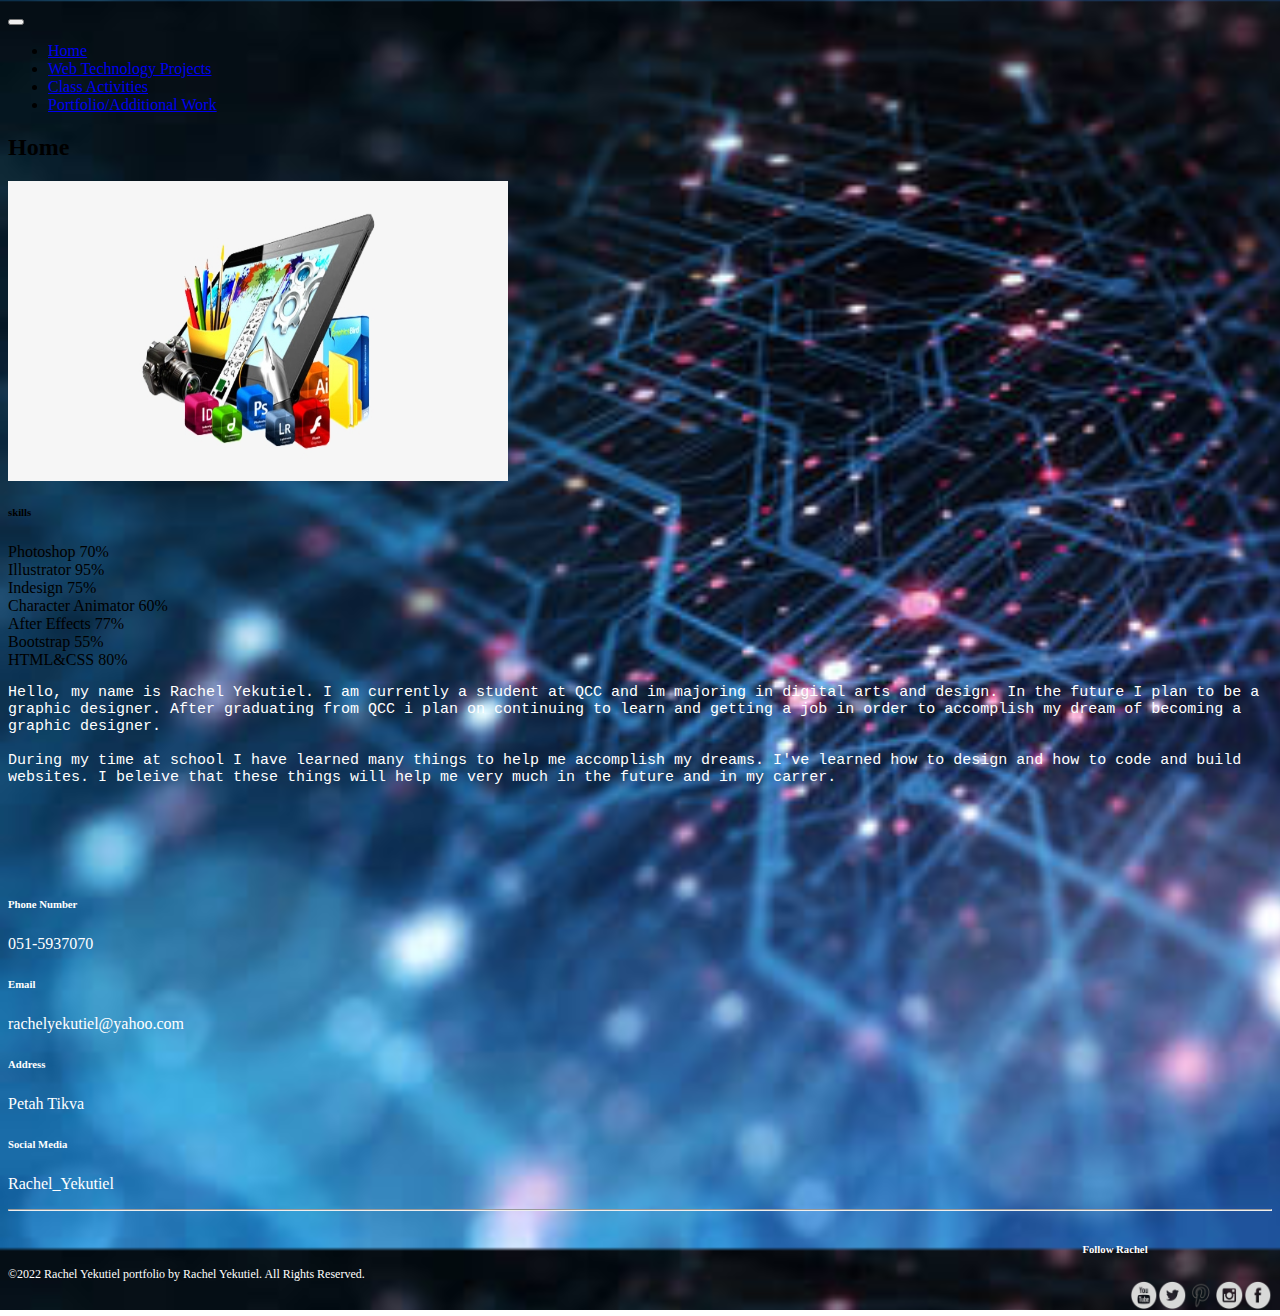
<file: portfolio/index.html>
<!DOCTYPE html>
<html lang="en" dir="ltr">
  <head>
    <meta charset="utf-8">
    <link href="https://cdn.jsdelivr.net/npm/bootstrap@5.1.3/dist/css/bootstrap.min.css" rel="stylesheet" integrity="sha384-1BmE4kWBq78iYhFldvKuhfTAU6auU8tT94WrHftjDbrCEXSU1oBoqyl2QvZ6jIW3" crossorigin="anonymous">
<link rel="stylesheet" href="index.css">
    <title></title>
  </head>
  <body>
    <!-- navbar -->
<nav class="navbar navbar-expand-lg navbar-dark bg-dark">
<div class="container-flud">
  <button class="navbar-toggler" type="button" data-bs-toggle="collapse" data-bs-target="#navbartogglerdemo01" aria-controls="navbartogglerdemo01" aria-expanded="false" aria-label="toggle navigation" name="button">
  <span class="navbar-toggler-icon"></span>
  </button>
  <div class="collapse navbar-collapse" id="navbartogglerdemo01">
    <ul class="navbar-nav me-auto mb-2 mb-lg-0">
      <li class="nav-item"><a class="nav-link active" href="index.html">Home</a></li>
      <li class="nav-item"><a class="nav-link active" href="projects.html">Web Technology Projects</a></li>
      <li class="nav-item"><a class="nav-link active" href="activities.html">Class Activities</a></li>
      <li class="nav-item"><a class="nav-link active" href="portfolio.html">Portfolio/Additional Work</a></li>

    </ul>
    </div>
</div>
</nav>

<h2 class="bg-dark text-light text-center">Home</h2>
<!-- intro -->
<div class="container my-5 ">
  <div class="row">
    <div class="col animatedresume">
      <!-- <video class=" mx-5 my-3 shadow-lg p-3 mb-3 bg-white rounded" width="500" height="300" controls>
        <source src="portfolio/animatedresume.mp4" type="video/mp4">
      </video> -->
      <img class="img-fluid mx-5" style="height: 300px; width: 500px" src="images/introimg.png" alt="intro image">
        <!-- <img class="img-fluid mx-5" style="height: 300px; width: 500px" src="portfolio/animation.gif" alt="intro image"> -->
    </div>
    <div class="col">
      <h6 class="my-3 mx-5 text-light">skills</h6>

<div class="progress col-lg-6 my-3 mx-5 bg-light">
  <div class="progress-bar bg-info progress-bar-animated progress-bar-striped" role="progressbar" style="width: 80%;" aria-valumin="0" ariavaluenow="80" area-valuemax="100">
    Photoshop 70%
  </div>
  </div>
  <div class="progress col-lg-6 my-3 mx-5 bg-light">
    <div class="progress-bar bg-info progress-bar-animated progress-bar-striped" role="progressbar" style="width: 95%;" aria-valumin="0" ariavaluenow="95" area-valuemax="100">
      Illustrator 95%
    </div>
    </div>
    <div class="progress col-lg-6 my-3 mx-5 bg-light">
      <div class="progress-bar progress-bar-animated progress-bar-striped bg-info" role="progressbar" style="width: 75%;" aria-valumin="0" ariavaluenow="75" area-valuemax="100">
        Indesign 75%
      </div>
      </div>
      <div class="progress col-lg-6 my-3 mx-5 bg-light">
        <div class="progress-bar bg-info progress-bar-animated progress-bar-striped" role="progressbar" style="width: 60%;" aria-valumin="0" ariavaluenow="60" area-valuemax="100">
          Character Animator 60%
        </div>
        </div>
        <div class="progress col-lg-6 my-3 mx-5 bg-light">
          <div class="progress-bar bg-info progress-bar-animated progress-bar-striped" role="progressbar" style="width: 77%;" aria-valumin="0" ariavaluenow="77" area-valuemax="100">
            After Effects 77%
          </div>
          </div>
          <div class="progress col-lg-6 my-3 mx-5 bg-light">
            <div class="progress-bar bg-info progress-bar-animated progress-bar-striped" role="progressbar" style="width: 55%;" aria-valumin="0" ariavaluenow="55" area-valuemax="100">
              Bootstrap 55%
            </div>
            </div>
            <div class="progress col-lg-6 my-3 mx-5 bg-light">
              <div class="progress-bar bg-info progress-bar-animated progress-bar-striped" role="progressbar" style="width: 80%;" aria-valumin="0" ariavaluenow="80" area-valuemax="100">
                HTML&CSS 80%
              </div>
              </div>
    </div>

  </div>

</div>

  <div class="program">
    <div class="doc">
      <div class="typing">
        <div class="text-cover">
          </div>
            <p class=" lead text-light mx-5 mb-5 bg-dark"> Hello, my name is Rachel Yekutiel. I am currently a student at QCC and im majoring in digital arts and design.
              In the future I plan to be a graphic designer. After graduating from QCC i plan on continuing to learn and getting a job in order to accomplish my
              dream of becoming a graphic designer.
              <br>
              <br>
              During my time at school I have learned many things to help me accomplish my dreams. I've learned how to design and how to code and build websites. I beleive
              that these things will help me very much in the future and in my carrer.
            </p>

      </div>
    </div>
  </div>


<!-- footer -->
<br>
<br>
<br>
<br>

<footer class="bg-dark ">
  <div class=" stuff row mx-1 my-1">
    <div class="col-sm-3">
      <h6 class="mx-2">Phone Number</h6>
      <p class="mx-2">051-5937070</p>
    </div>
    <div class="col-sm-3">
      <h6 class="mx-2">Email</h6>
      <p class="mx-2">rachelyekutiel@yahoo.com</p>
    </div>
    <div class="col-sm-3">
      <h6 class="mx-2">Address</h6>
      <p class="mx-2">Petah Tikva</p>
    </div>
    <div class="col-sm-3">
      <h6 class="mx-2">Social Media</h6>
      <p class="mx-2">Rachel_Yekutiel</p>
    </div>
    <hr>
    <div class="float-right">
      <div class="icons bg-dark">
        <h6>Follow Rachel</h6>
        <a href="https://facebook.com">  <img class="icons float-right" src="activities/facebook.png" alt="facebook"></a>
      <a href="https://instagram.com"><img class="icons"src="activities/instagram.png" alt="instagram"></a>
          <a href="https://pinterest.com">  <img class="icons" src="activities/pin.png" alt="pin"></a>
          <a href="https://twitter.com">  <img class="icons"src="activities/twitter.png" alt="twitter"></a>
            <a href="https://youtube.com">  <img class="icons"src="activities/youtube.png" alt="youtube"></a>

      </div>
    </div>


</div>
<br>
<br>

<div class="text-center">
  <p class="rights">©2022 Rachel Yekutiel portfolio by Rachel Yekutiel. All Rights Reserved.</p>
</div>
</footer>
    <script src="https://cdn.jsdelivr.net/npm/bootstrap@5.1.3/dist/js/bootstrap.bundle.min.js" integrity="sha384-ka7Sk0Gln4gmtz2MlQnikT1wXgYsOg+OMhuP+IlRH9sENBO0LRn5q+8nbTov4+1p" crossorigin="anonymous"></script>
  </body>
</html>
</file>
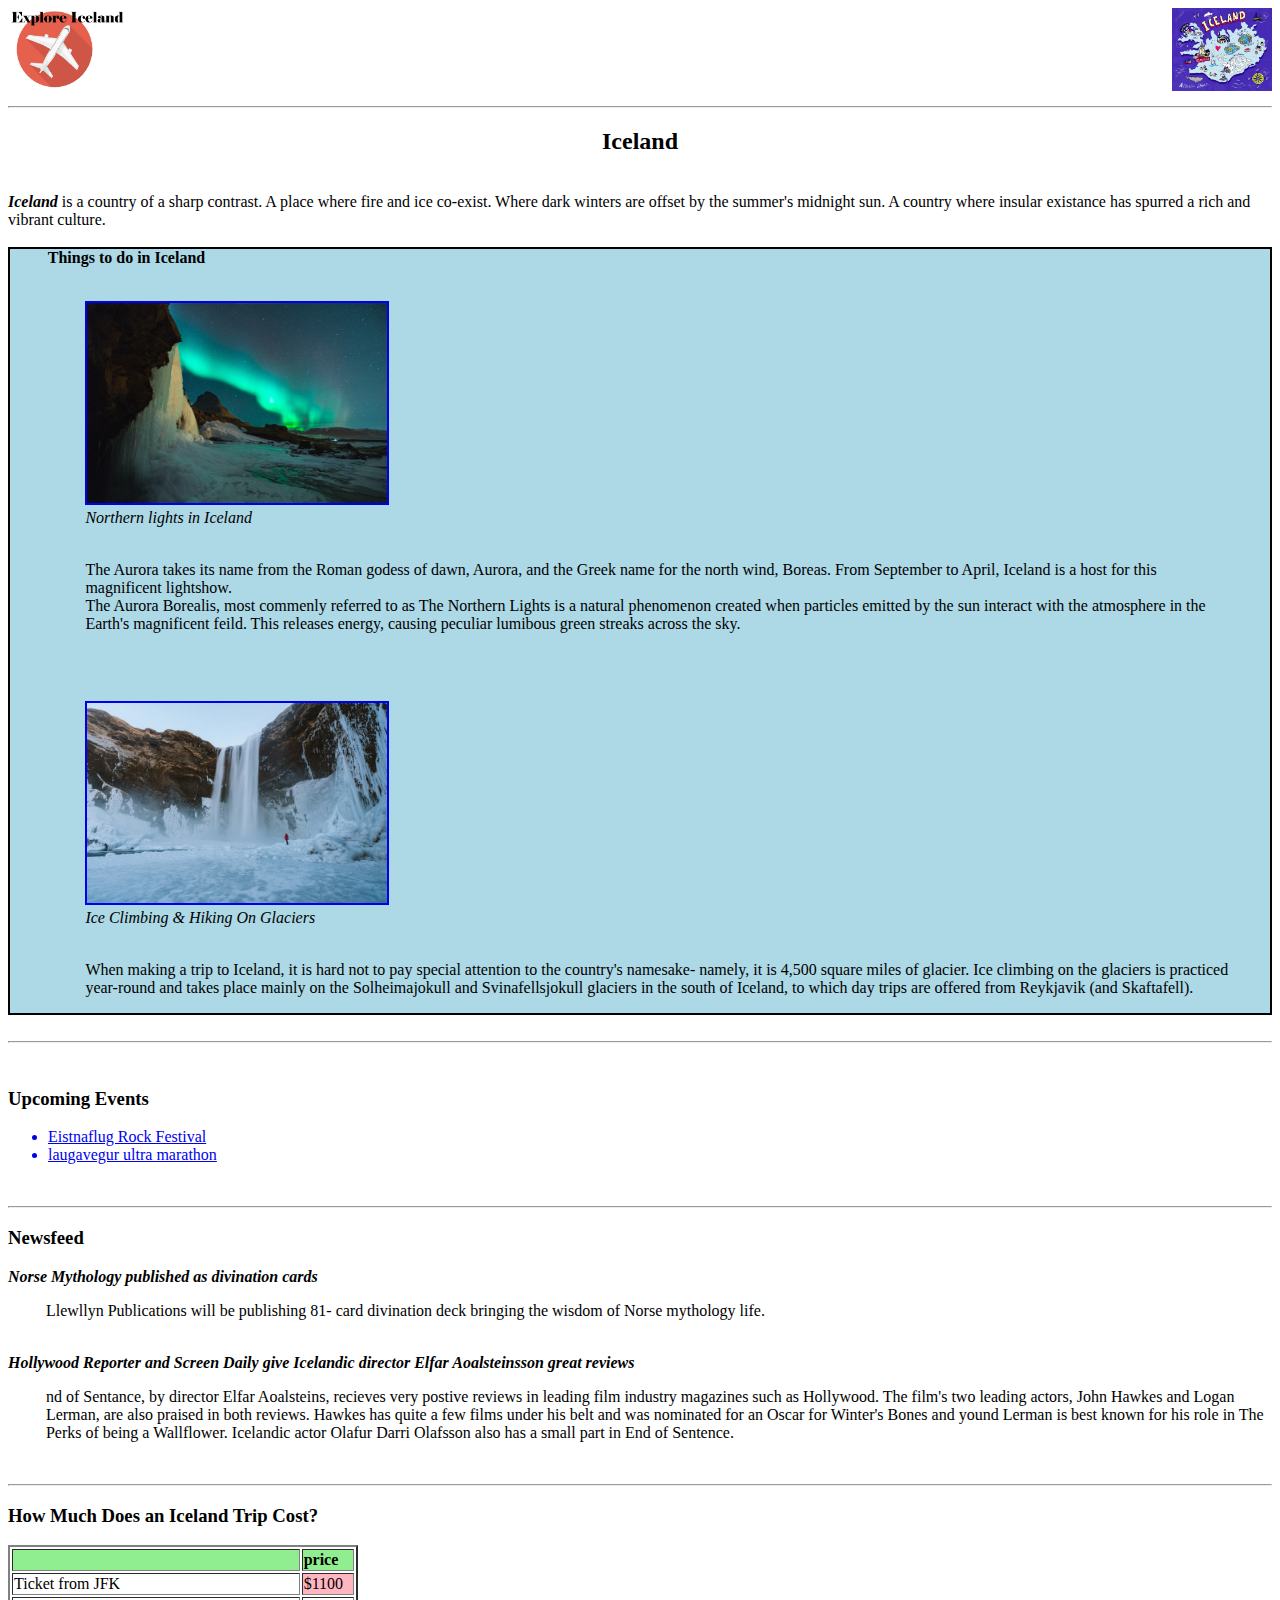
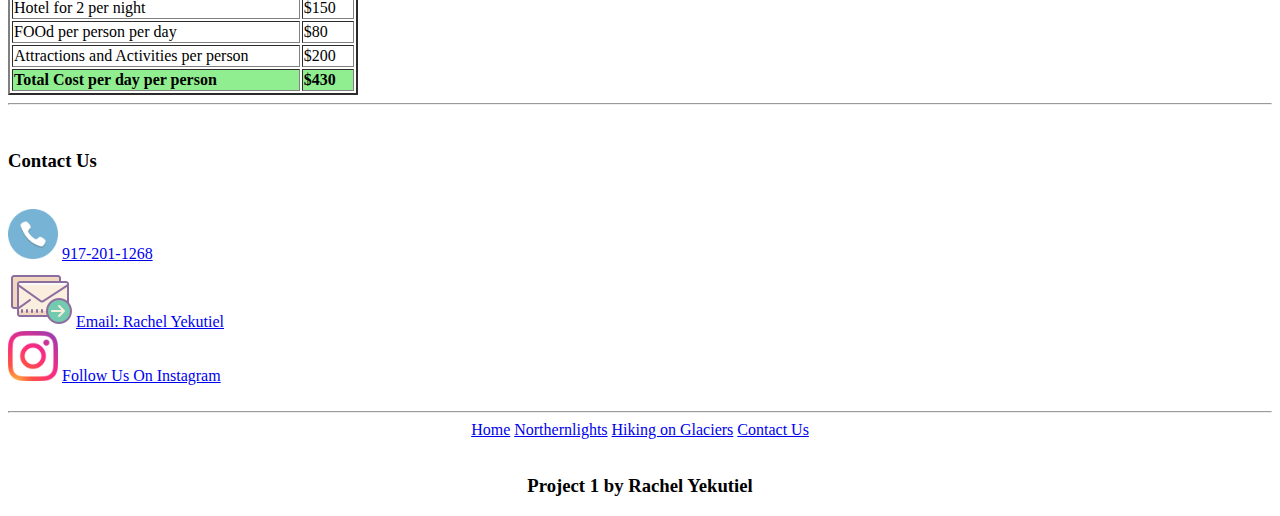
<file: project 1/index.html>
<!DOCTYPE html>
<html lang="en" dir="ltr">
  <head>
    <meta charset="utf-8">
    <title></title>

  </head>

  <body>
<img src="images/logos/logo.png" alt="logo of iceland" width="120px">
<img src="images/logos/iceland.jpg" alt="iceland" width="100px" align="right">
<hr>

<h2 align="center"><b>Iceland</b></h2>
<br><b>
<i>Iceland</i>
</b> is a country of a sharp contrast. A place where fire and ice co-exist. Where dark winters
are offset by the summer's midnight sun. A country where insular existance has spurred a rich and vibrant culture.
<br>

<br>
<div style="border:2px solid black;background-color:lightblue" >
<b style="margin-left:3%">Things to do in Iceland</b>
<br>
<br>
<figure>


<a href="northernlights.html"><img src="images/photos/iceland3.jpg" alt="northernlights" width="300 px" style="margin-left:3%" border="2px"></a>

<br><i style="margin-left:3%">Northern lights in Iceland</i>
<br>
<br>
<figcaption>
<p style="margin-left:3%">The Aurora takes its name from the Roman godess of dawn, Aurora, and the Greek name
for the north wind, Boreas. From September to April, Iceland is a host for this magnificent lightshow.
<br>The Aurora Borealis, most commenly referred to as The Northern Lights is a natural
phenomenon created when particles emitted by the sun interact with the atmosphere in the Earth's magnificent feild.
This releases energy, causing peculiar lumibous green streaks across the sky.</p>
</figcaption>
</figure>
</fieldset>
<br>
<br>
<figure>


<a href="hiking.html"><img src="images/photos/iceland1.jpg" alt="hiking" width="300 px" style="margin-left:3%" border="2px"></a>
<br><i style="margin-left:3%">Ice Climbing & Hiking On Glaciers</i>
<br>
<br>
<figcaption>
<p style="margin-left:3%">When making a trip to Iceland, it is hard not to pay special attention to the country's namesake- namely, it is 4,500
square miles of glacier. Ice climbing on the glaciers is practiced year-round and takes place mainly on the Solheimajokull and Svinafellsjokull
glaciers in the south of Iceland, to which day trips are offered from Reykjavik (and Skaftafell).</p>
</figcaption>
</figure>
</div>
<br>
<hr>
<br>
<h3>Upcoming Events</h3>
<ul>
  <a href="https://en.wikipedia.org/wiki/Eistnaflug"> <li>Eistnaflug Rock Festival</li></a>
    <a href="https://www.youtube.com/watch?v=E8Zfd76PHq8"> <li>laugavegur ultra marathon</li></a>
  </ul>  <br>
    <hr>

<h3>Newsfeed</h3>
<p><i><b>Norse Mythology published as divination cards</b></i></p>
  <p style="margin-left:3%">Llewllyn Publications will be publishing 81- card divination deck bringing the wisdom of Norse mythology life.</p>

<p><br><i><b>Hollywood Reporter and Screen Daily give Icelandic director Elfar Aoalsteinsson great reviews</b></i></p>
 <p style="margin-left:3%">nd of Sentance, by director Elfar Aoalsteins, recieves very postive reviews in leading film industry magazines such as Hollywood. The film's two
  leading actors, John Hawkes and Logan Lerman, are also praised in both reviews. Hawkes has quite a few films under his belt and was nominated for an Oscar for
  Winter's Bones and yound Lerman is best known for his role in The Perks of being a Wallflower. Icelandic actor Olafur Darri Olafsson also has a small part in End of Sentence.
  </p>

<br><hr>
<h3>How Much Does an Iceland Trip Cost?</h3>
<table border="2px" width="350px">
  <tr bgcolor="lightgreen">
    <td></td>
    <td> <b>price</b></td>
  </tr>
  <tr>
    <td>Ticket from JFK</td>
    <td bgcolor="lightpink">$1100</td>
  </tr>
  <tr>
    <td>Hotel for 2 per night</td>
    <td>$150</td>
  </tr>
  <tr>
    <td>FOOd per person per day</td>
    <td>$80</td>
  </tr>
  <tr>
    <td>Attractions and Activities per person</td>
    <td>$200</td>
  </tr>
  <tr bgcolor="lightgreen">
    <td><b>Total Cost per day per person</b> </td>
    <td><b>$430</b></td>
  </tr>
</table>
<hr>
<br><h3>Contact Us</h3>
<br><img src="images/logos/phone.png" alt="phone" width="50px">
<a href="phone">917-201-1268</a>
<br><img src="images/logos/email.png" alt="email">
<a href="https://www.gmail.com">Email: Rachel Yekutiel</a>
<br><img src="images/logos/instagram.png" alt="instagram" width="50px" >
<a href="https://www.instagram.com/">Follow Us On Instagram</a>
<br>
<br>
<hr>

<div align="center">
  <a href="index.html">Home</a>
  <a href="northernlights.html">Northernlights</a>
  <a href="hiking.html">Hiking on Glaciers</a>
  <a href="contact.html">Contact Us</a>
</div>

<br>
<h3 align="center">Project 1 by Rachel Yekutiel</h3>


  </body>
</html>
</file>
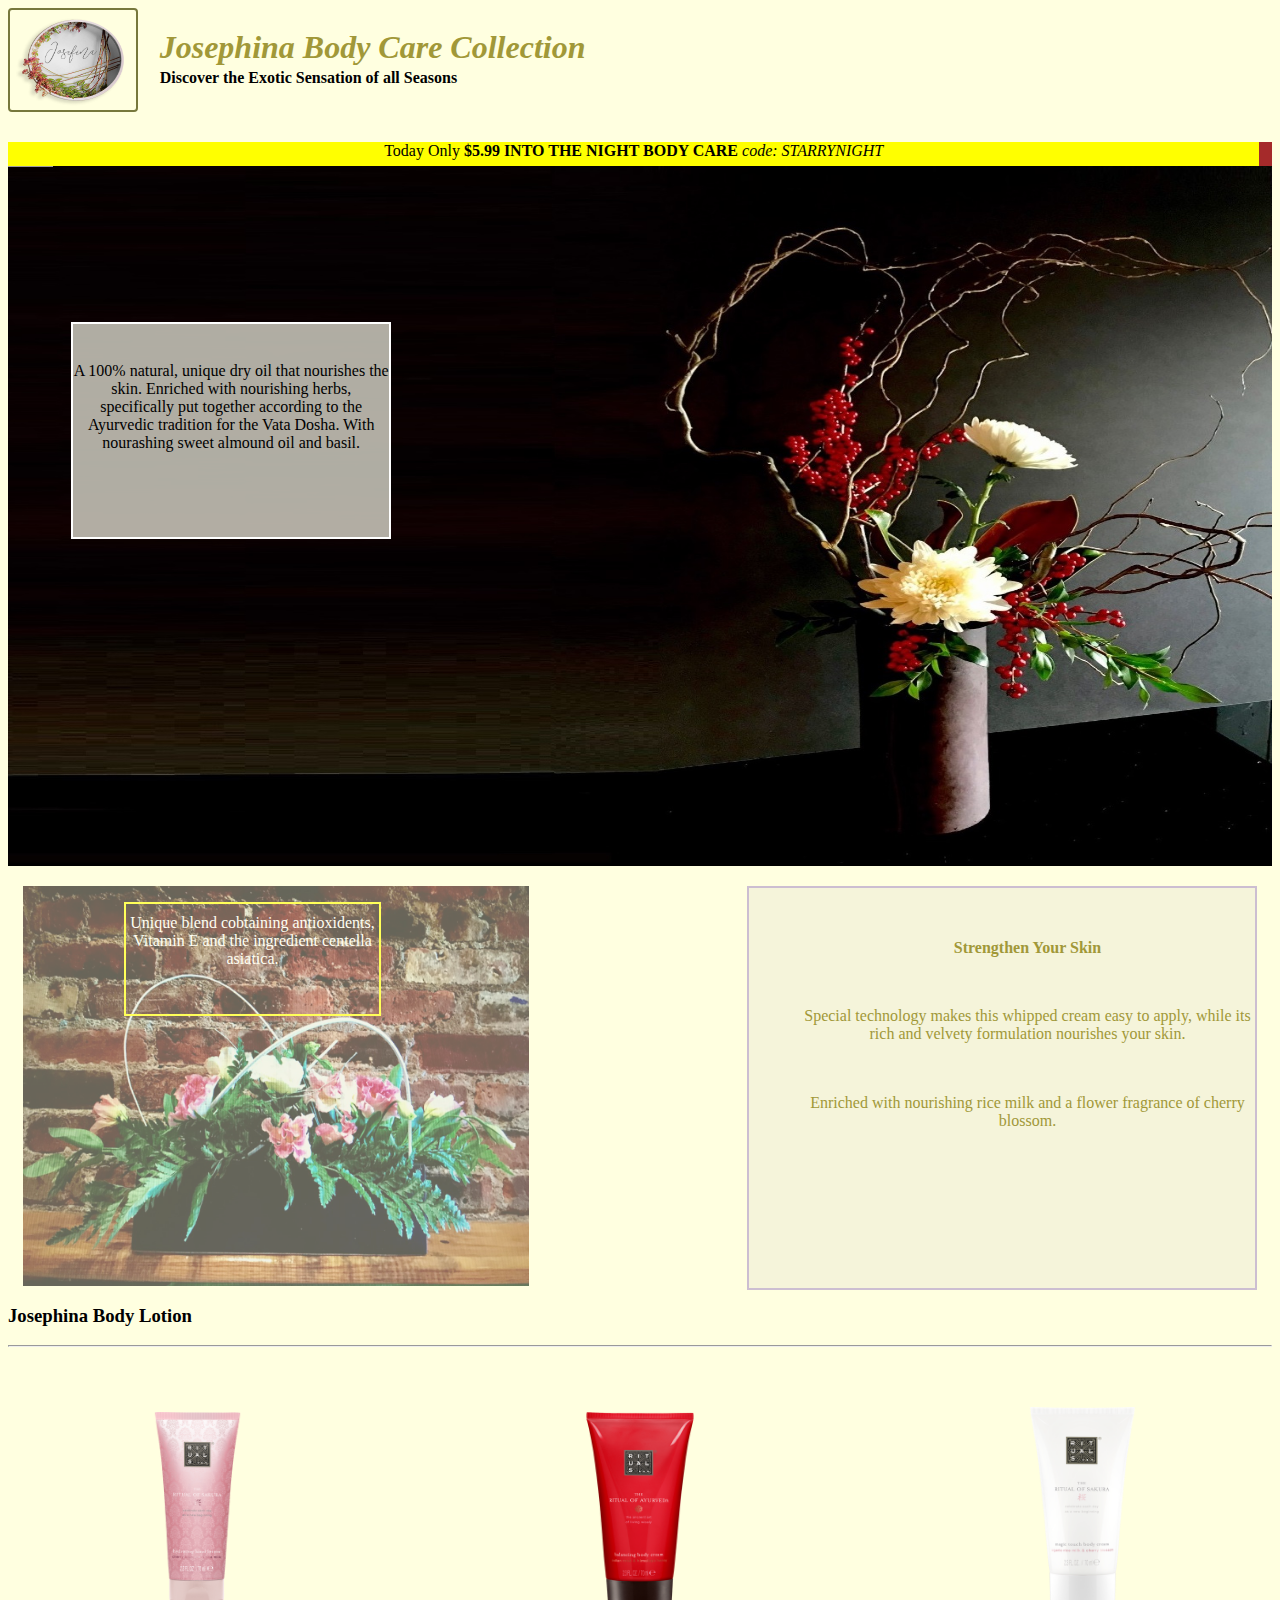
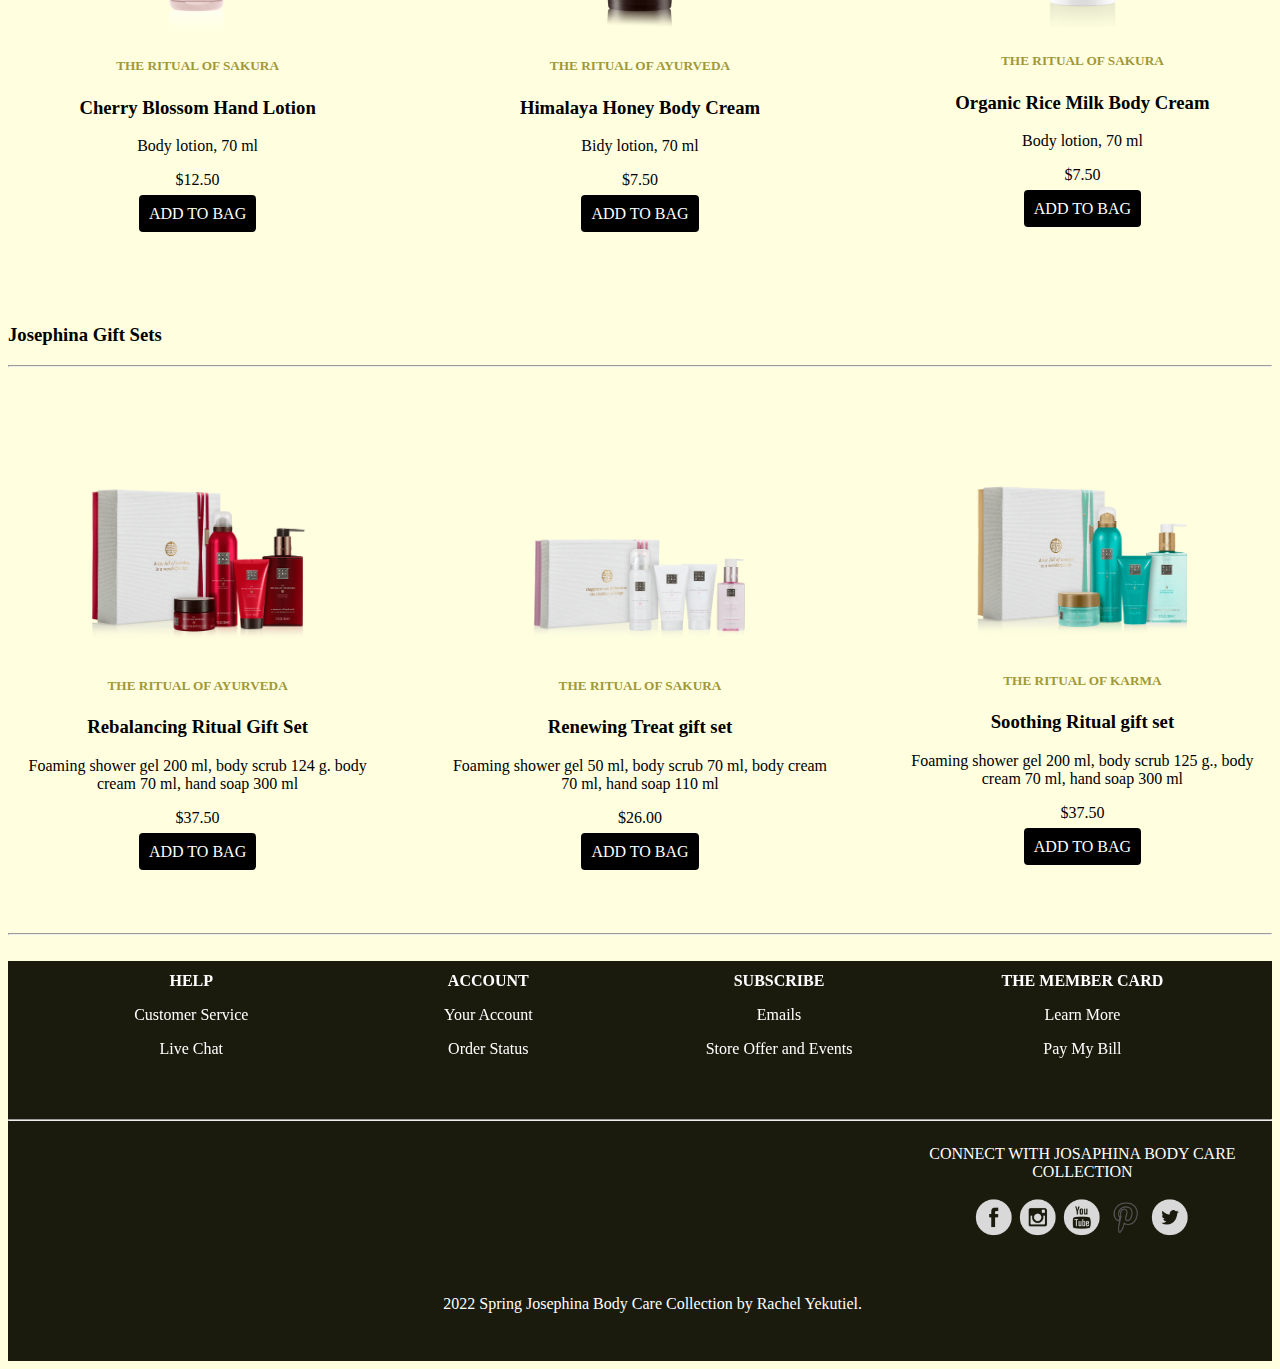
<file: project/index.html>
<!DOCTYPE html>
<html lang="en" dir="ltr">
  <head>
    <meta charset="utf-8">
    <title></title>
    <link rel="stylesheet" href="index.css">
  </head>
  <body>
    <!-- animated header block -->

    <div class="headerblock">
      <img src="images/logo.png" alt="logo">
      <div class="title">
        <h1><i>Josephina Body Care Collection</i></h1>
        <h4>Discover the Exotic Sensation of all Seasons </h4>

      </div>

      </div>
      <br>

      <!-- slideshowblock -->

      <div class="slidegroup">
        <div class="slidewrapper">

          <p class="slide group1">Today Only <b>$5.99 INTO THE NIGHT BODY CARE</b>
          <i>code: STARRYNIGHT</i></p>

          <p class="slide group2"> <b>FREE Shipping and Handling </b> on orders over $50
          <i>code: FREE50</i></p>

          <p class="slide group3"> <b>$20 OFF</b> a $125 order and  <b>$50 OFF</b> on a $200 order
          <i>code OFF22</i></p>


        </div>

          </div>

          <!-- heroblock image -->

          <div class="heroblock">
            <p>A 100% natural, unique dry oil that nourishes the skin.
            Enriched with nourishing herbs, specifically put together according to the Ayurvedic tradition for the
              Vata Dosha. With nourashing sweet almound oil and basil.
             </p>

          </div>

          <!-- two by two block -->

          <div class="twobytwoblock">

            <div class="imageblock">
              <p>Unique blend cobtaining antioxidents, Vitamin E and the ingredient centella asiatica. </p>

            </div>

            <div class="textblock">
              <p><b>Strengthen Your Skin</b></p>
              <p>Special technology makes this whipped cream easy to apply, while its rich and velvety formulation
               nourishes your skin.</p>
               <p>Enriched with nourishing rice milk and a flower fragrance of cherry blossom.</p>

            </div>

          </div>

          <!-- one product block -->

          <h3>Josephina Body Lotion </h3>
          <hr>

          <div class="singleproduct">

            <div class="sakuralotion">
              <img src="images/item1.png" alt="lotion1">
              <h5>THE RITUAL OF SAKURA</h5>
              <h3>Cherry Blossom Hand Lotion</h3>
              <p>Body lotion, 70 ml</p>
              <p>$12.50</p>

              <a class="button" href="#gotomd11"><abbr title="Add to Shopping Cart">ADD TO BAG</abbr></a>


            </div>

            <div class="ayurvedalotion">
              <img src="images/item2.png" alt="lotion2">
              <h5>THE RITUAL OF AYURVEDA</h5>
              <h3>Himalaya Honey Body Cream</h3>
              <p>Bidy lotion, 70 ml</p>
              <p>$7.50</p>
              <a class="button" href="#gotowindow2"> <abbr title="Add to Shopping Cart">ADD TO BAG</abbr></a>

            </div>

            <div class="bodylotion">
              <img src="images/item3.png" alt="lotion3">
              <h5>THE RITUAL OF SAKURA</h5>
              <h3>Organic Rice Milk Body Cream</h3>
              <p>Body lotion, 70 ml</p>
              <p>$7.50</p>
              <a class="button" href="#gotowindow3"><abbr title="Add to Shopping Cart">ADD TO BAG</abbr></a>

            </div>

          </div>

          <!-- modalwindow -->

          <div class="window1" id="gotomd11" >
            <div class="message1">
              <a href="#">X</a>
            <p class="inthebag">IN THE BAG!!</p>
            <hr>

            <img src="images/item1.png" alt="lotion1">
            <h5>THE RITUAL OF SAKURA</h5>
            <h3>Cherry Blossom Hand Lotion</h3>
            <p>Body lotion, 70 ml</p>
            <p>$12.50</p>
            <p>mix&match: 3/$33</p>
            <div class="explain1">


            <p >Nurture and comfort skin from top to toe with The Ritual of Sakura Body Cream from Rituals.</p>
            <hr>
            <a href="#"><button type="button" name="button">CONTINUE SHOPPING</button></a>
            </div>
            </div>
          </div>




          <div class="window2" id="gotowindow2" >
            <div class="message2">
              <a href="#">X</a>
            <p class="inthebag2">IN THE BAG!!</p>
            <hr>

            <img src="images/item2.png" alt="lotion2">
            <h5>THE RITUAL OF AYURVEDA</h5>
            <h3>Himalaya Honey Body Cream</h3>
            <p>Bidy lotion, 70 ml</p>
            <p>$7.50</p>
            <p>mix&match: 3/$20</p>
            <div class="explain2">


            <p >Harmonise body, mind & soul with this luxurious body cream from The Ritual of Ayurveda.</p>
            <hr>
            <a href="#"><button type="button" name="button">CONTINUE SHOPPING</button></a>
            </div>
            </div>
          </div>



          <div class="window3" id="gotowindow3" >
            <div class="message2">
              <a href="#">X</a>
            <p class="inthebag3">IN THE BAG!!</p>
            <hr>
            <img src="images/item3.png" alt="lotion3">
            <h5>THE RITUAL OF SAKURA</h5>
            <h3>Organic Rice Milk Body Cream</h3>
            <p>Body lotion, 70 ml</p>
            <p>$7.50</p>

            <p>mix&match: 3/$20</p>
            <div class="explain3">


            <p >Featuring special technology that makes thus velevety rick cream easy to apply, it intensely nourishes
              and firms the skin.</p>
            <hr>
            <a href="#"><button type="button" name="button">CONTINUE SHOPPING</button></a>
            </div>
            </div>
          </div>


          <!-- gift sets block -->

          <h3>Josephina Gift Sets</h3>
          <hr>
          <div class="giftsets">
            <div class="Ayurvedagiftset">
              <img src="images/gift_set1.png" alt="gift1">
              <h5>THE RITUAL OF AYURVEDA</h5>
              <h3>Rebalancing Ritual Gift Set</h3>
              <p>Foaming shower gel 200 ml, body scrub 124 g. body cream 70 ml, hand soap 300 ml</p>
              <p>$37.50</p>
              <a href="#gotomd14"><abbr title="Add to Shopping Cart">ADD TO BAG</abbr></a>
            </div>

            <div class="sakuragiftset">
              <img src="images/gift_set2.png" alt="gift2">
              <h5>THE RITUAL OF SAKURA</h5>
              <h3>Renewing Treat gift set</h3>
              <p>Foaming shower gel 50 ml, body scrub 70 ml, body cream 70 ml, hand soap 110 ml </p>
              <p>$26.00</p>
              <a href="#gotomd15"><abbr title="Add to Shopping Cart">ADD TO BAG</abbr></a>
            </div>

            <div class="karmagiftset">
              <img src="images/gift_set3.png" alt="gift3">
              <h5>THE RITUAL OF KARMA </h5>
              <h3>Soothing Ritual gift set</h3>
              <p>Foaming shower gel 200 ml, body scrub 125 g., body cream 70 ml, hand soap 300 ml</p>
              <p>$37.50</p>
              <a href="#gotomd16"><abbr title="Add to Shopping Cart">ADD TO BAG</abbr></a>

            </div>
          </div>

          <!-- giftset modal window -->

          <div class="window4" id="gotomd14" >
            <div class="message4">
              <a href="#">X</a>
            <p class="inthebag">IN THE BAG!!</p>
            <hr>

            <img src="images/gift_set1.png" alt="set1">
            <h5>THE RITUAL OF AYURVEDA</h5>
            <h3>Rebalancing Ritual Gift Set</h3>
            <p>Foaming shower gel 200 ml, body scrub 124 g. body cream 70 ml, hand soap 300 ml</p>
            <p>$37.50</p>

            <div class="explain4">


            <p >This wonderful gift pack is the perfect present for a family or friend member or for treating yourself! Achieve inner harmony with these soothing and armatic products
              based on Indian Rose and Sweet Almond Oil. Give the gift box a second lease of life by keeping photographs,
              letters and other items in it.</p>
            <hr>
            <a href="#"><button type="button" name="button">CONTINUE SHOPPING</button></a>
            </div>
            </div>
          </div>

          <div class="window5" id="gotomd15" >
            <div class="message5">
              <a href="#">X</a>
            <p class="inthebag">IN THE BAG!!</p>
            <hr>

            <img src="images/gift_set2.png" alt="set2">
            <h5>THE RITUAL OF SAKURA</h5>
            <h3>Renewing Treat gift set</h3>
            <p>Foaming shower gel 50 ml, body scrub 70 ml, body cream 70 ml, hand soap 110 ml </p>
            <p>$26.00</p>
            <div class="explain5">


            <p>This wonderful gift pack is the perfect present for a friend or family member or for treating yourself!
            Celebrate each day as a new begining with these care products based on the fabulous
          aromas of Cherry Blossom and Rice Milk. Free re-useable luxury storage box.</p>
            <hr>
            <a href="#"><button type="button" name="button">CONTINUE SHOPPING</button></a>
            </div>
            </div>
          </div>

          <div class="window6" id="gotomd16" >
            <div class="message6">
              <a href="#">X</a>
            <p class="inthebag6">IN THE BAG!!</p>
            <hr>

            <img src="images/gift_set3.png" alt="set3">
            <h5>THE RITUAL OF KARMA </h5>
            <h3>Soothing Ritual gift set</h3>
            <p>Foaming shower gel 200 ml, body scrub 125 g., body cream 70 ml, hand soap 300 ml</p>
            <p>$37.50</p>
            <div class="explain6">


            <p>This wonderful pack is perfect present for a friend or family member or for treating yourself!
            Experience the ultimate summer sensation with these soothing products based on the floral aroma
          of Holy Lotus and Organic White Tea. Give the gift box a second lease of life by keeping photographs,
        letters, or other items in it. Free re-usable luxury storage box. </p>
            <hr>
            <a href="#"><button type="button" name="button">CONTINUE SHOPPING</button></a>
            </div>
            </div>
          </div>
          <hr>
          <br>

          <!-- footer -->

          <footer>
            <div class="footerinformation">


          <div class="help">

            <p><b>HELP</b> </p>
            <p>Customer Service</p>
            <p>Live Chat</p>

          </div>
           <div class="account">
             <p><b>ACCOUNT</b> </p>

             <p>Your Account</p>
             <p>Order Status</p>

           </div>
           <div class="subscribe">
             <p><b>SUBSCRIBE</b> </p>

             <p>Emails</p>
             <p>Store Offer and Events</p>

           </div>
           <div class="membercard">
             <p><b>THE MEMBER CARD</b> </p>

             <p>Learn More</p>
             <p>Pay My Bill</p>

           </div>
               </div>

               <hr>

               <div class="connect">
                 <div class="connectwith">
                   <p>CONNECT WITH JOSAPHINA BODY CARE COLLECTION</p>
                   </div>
                   <a href="https://facebook.com"> <img class="icon" src="images/icons/facebook.png" alt="facebook"></a>
                  <a href="https://instagram.com"><img class="icon" src="images/icons/instagram.png" alt="instagram"></a>
                  <a href="https://youtube.com"><img class="icon" src="images/icons/youtube.png" alt="youtube"></a>
                  <a href="https://pinterest.com"><img class="icon" src="images/icons/pin.png" alt="pin"></a>
                  <a href="https://twitter.com"><img class="icon" src="images/icons/twitter.png" alt="twitter"></a>



               </div>
               <div class="empty">

               </div>

               <p class="rachel">2022 Spring Josephina Body Care Collection by Rachel Yekutiel.</p>
        </footer>

  </body>
</html>
</file>
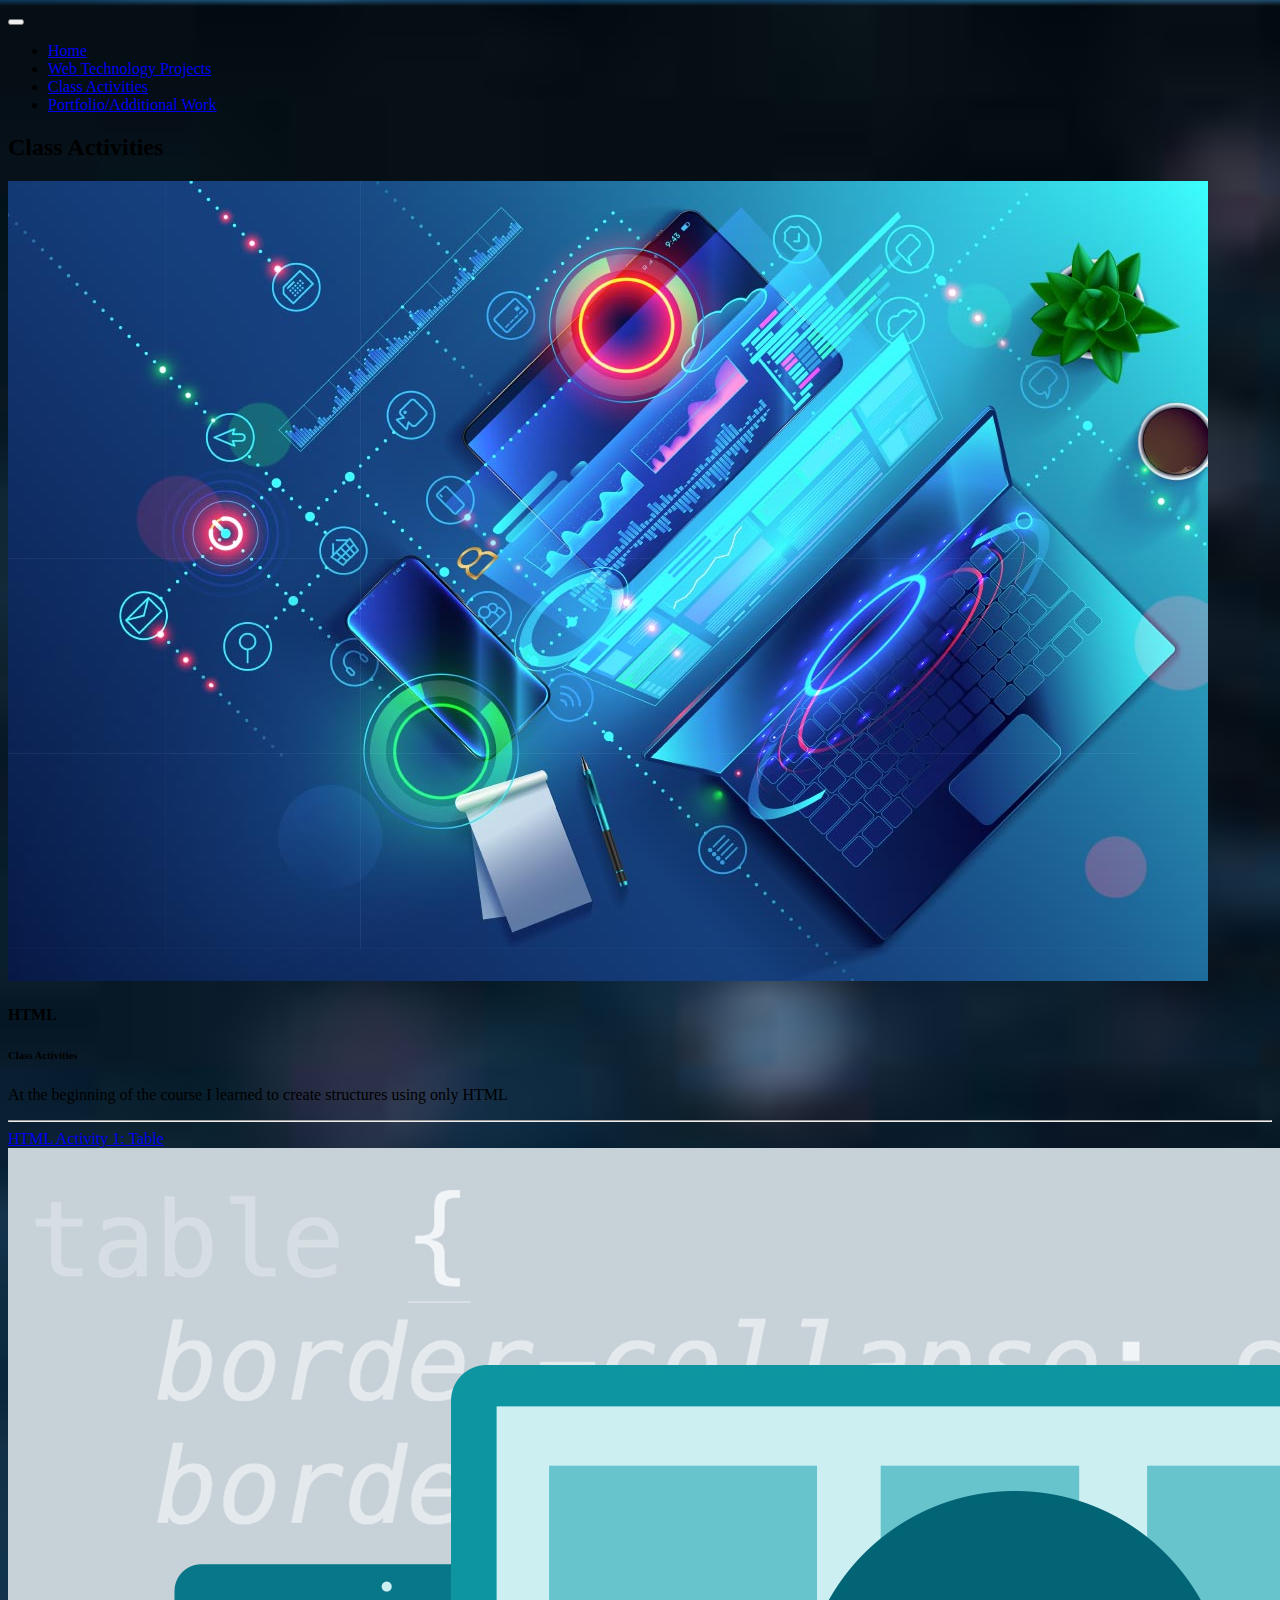
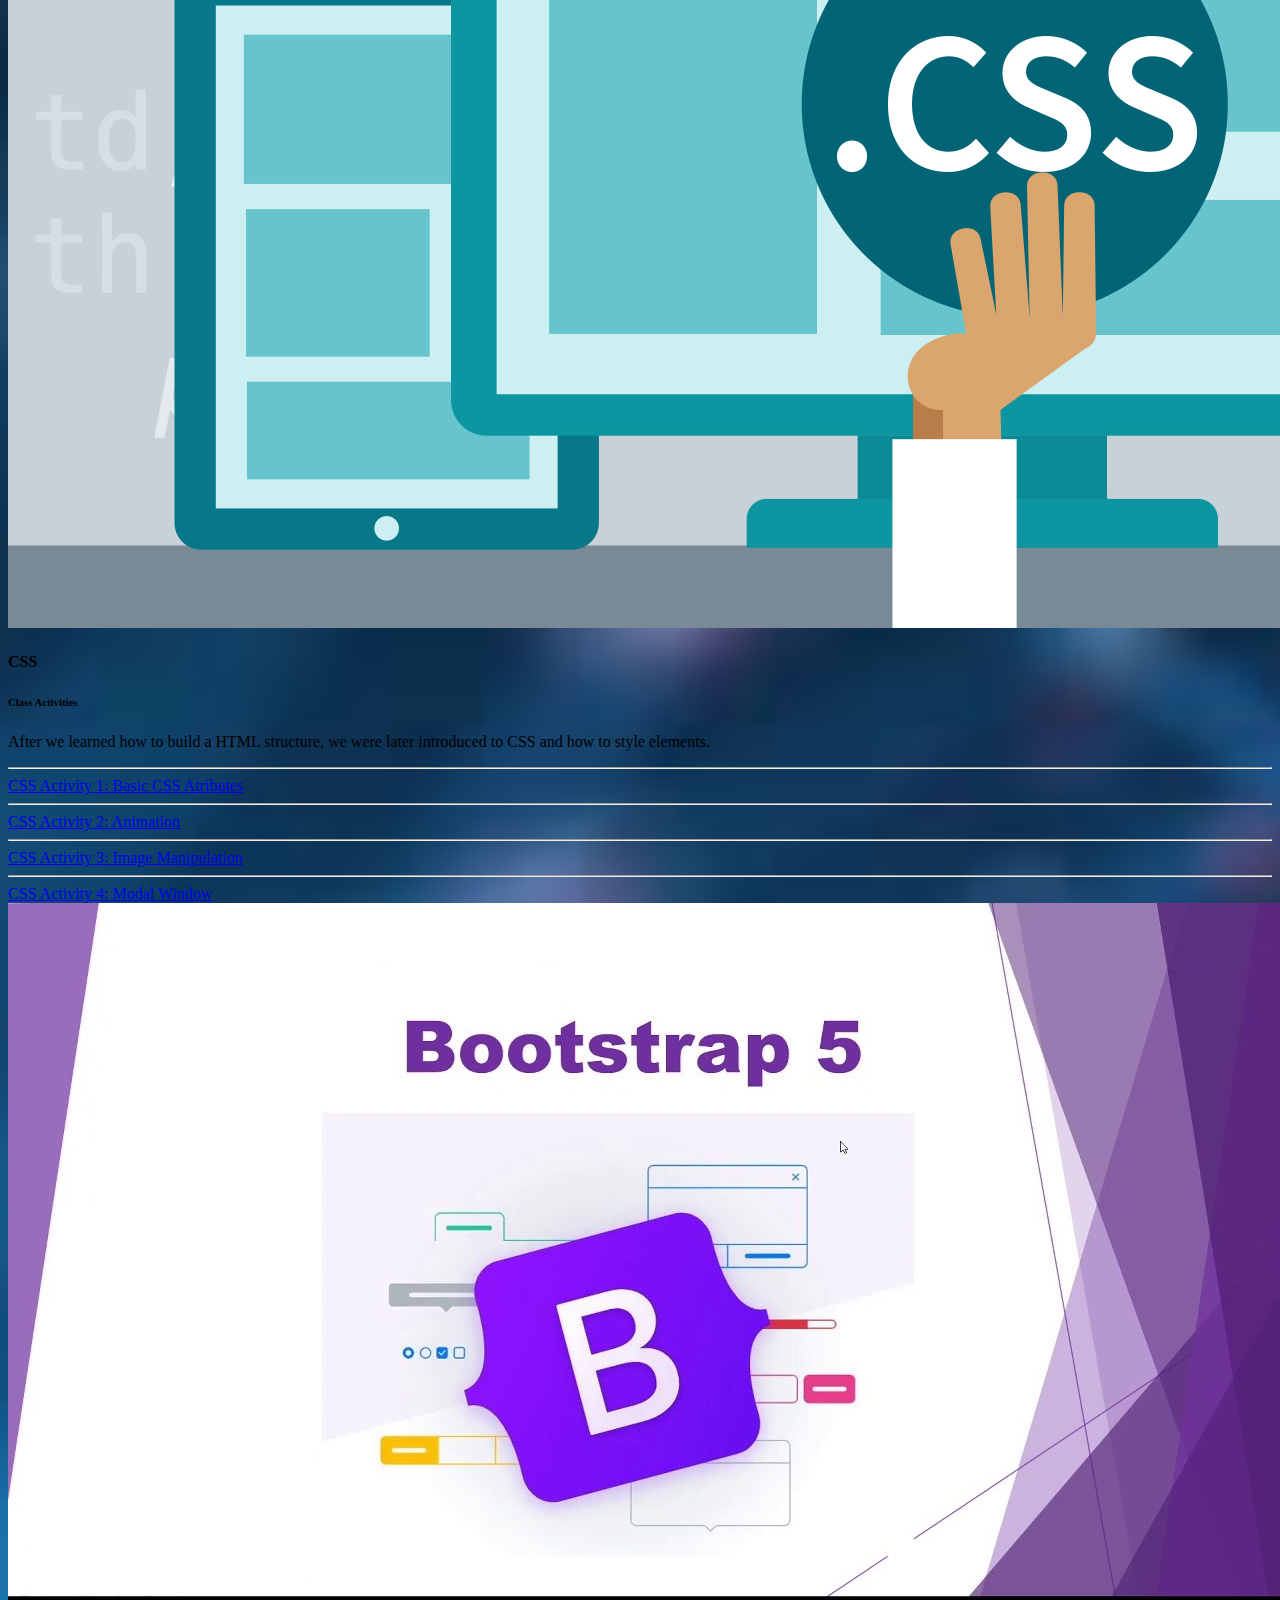
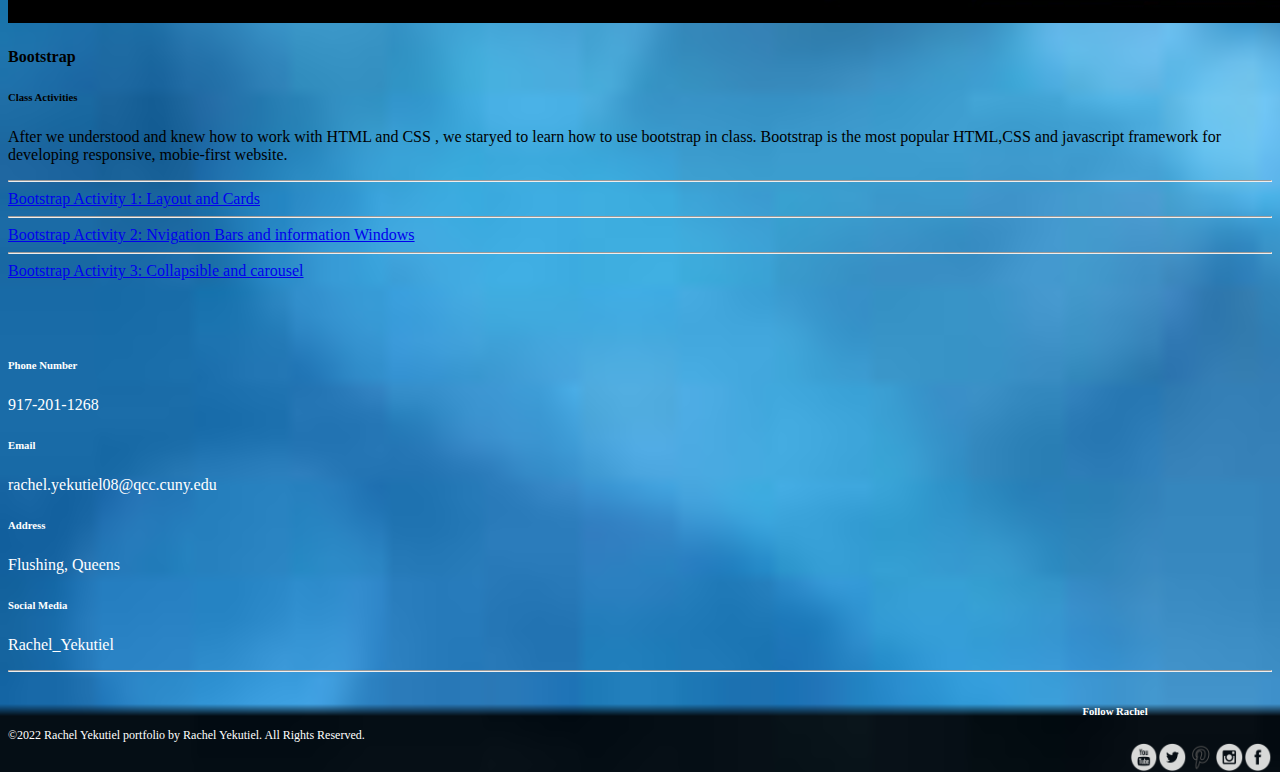
<file: final/activities.html>
<!DOCTYPE html>
<html lang="en" dir="ltr">
  <head>
    <meta charset="utf-8">
    <link href="https://cdn.jsdelivr.net/npm/bootstrap@5.1.3/dist/css/bootstrap.min.css" rel="stylesheet" integrity="sha384-1BmE4kWBq78iYhFldvKuhfTAU6auU8tT94WrHftjDbrCEXSU1oBoqyl2QvZ6jIW3" crossorigin="anonymous">
<link rel="stylesheet" href="index.css">
    <title></title>
  </head>
  <body>  <!-- navbar -->
<nav class="navbar navbar-expand-lg navbar-dark bg-dark">
<div class="container-flud">
  <button class="navbar-toggler" type="button" data-bs-toggle="collapse" data-bs-target="#navbartogglerdemo01" aria-controls="navbartogglerdemo01" aria-expanded="false" aria-label="toggle navigation" name="button">
  <span class="navbar-toggler-icon"></span>
  </button>
  <div class="collapse navbar-collapse" id="navbartogglerdemo01">
    <ul class="navbar-nav me-auto mb-2 mb-lg-0">
      <li class="nav-item"><a class="nav-link active" href="index.html">Home</a></li>
      <li class="nav-item"><a class="nav-link active" href="projects.html">Web Technology Projects</a></li>
      <li class="nav-item"><a class="nav-link active" href="activities.html">Class Activities</a></li>
      <li class="nav-item"><a class="nav-link active" href="portfolio.html">Portfolio/Additional Work</a></li>

    </ul>
    </div>
</div>
</nav>
<h2 class="bg-dark text-light text-center">Class Activities</h2>

<!-- activities card  -->

<div class="row my-5" >
  <div class="card col-md-3 mx-5  my-2" style="height: 40%">
    <div class="card-body">
      <img class=" card-img-top w-100 img-fluid" src="images/HTML.jpg" alt="html">
      <h4>HTML</h4>
      <h6>Class Activities</h6>
      <p>At the beginning of the course I learned to create structures using only HTML</p>
      <hr>
      <a class="activeities" href="https://www.w3schools.com/html/html_tables.asp">HTML Activity 1: Table</a>

    </div>
  </div>
  <div class="card col-md-3 mx-5 my-2" style="height: 60%">
    <div class="card-body">
      <img class="image-fluid w-100 card-img-top" src="images/css.jpg" alt="css">
      <h4>CSS</h4>
      <h6>Class Activities</h6>
      <p>After we learned how to build a HTML structure, we were later introduced to CSS and how to style elements.</p>
      <hr>
      <a class="activeities" href="https://www.w3schools.com/css/css_examples.asp">CSS Activity 1: Basic CSS Atributes</a>
      <hr>
      <a class="activeities" href="https://www.w3schools.com/css/css3_animations.asp">CSS Activity 2: Animation</a>
      <hr>
      <a class="activeities" href="https://www.w3schools.com/css/css3_images.asp">CSS Activity 3: Image Manipulation</a>
      <hr>
      <a class="activeities" href="https://www.w3schools.com/w3css/w3css_modal.asp">CSS Activity 4: Modal Window</a>
    </div>
  </div>



<div class="card col-md-3 mx-5 my-2" style="height: 90%">
  <div class="card-body">
    <img class="image-fluid w-100 card-img-top" src="images/bootstrap.jpg" alt="bootstrap">
    <h4>Bootstrap</h4>
    <h6>Class Activities</h6>
    <p>After we understood and knew how to work with HTML and CSS , we staryed to learn how to use bootstrap in class. Bootstrap is the most popular
    HTML,CSS and javascript framework for developing responsive, mobie-first website.</p>
    <hr>
    <a class="activeities" href="https://getbootstrap.com/docs/4.0/components/card/"> Bootstrap Activity 1: Layout and Cards</a>
    <hr>
    <a class="activeities" href="https://getbootstrap.com/docs/4.3/components/navbar/">Bootstrap Activity 2: Nvigation Bars and information Windows</a>
    <hr>
    <a class="activeities" href="https://getbootstrap.com/docs/4.1/components/collapse/">Bootstrap Activity 3: Collapsible and carousel</a>

  </div>
</div>

</div>

<!-- footer -->
<br>
<br>
<br>
<footer class="bg-dark ">
  <div class=" stuff row mx-1 my-1">
    <div class="col-sm-3">
      <h6 class="mx-2">Phone Number</h6>
      <p class="mx-2">917-201-1268</p>
    </div>
    <div class="col-sm-3">
      <h6 class="mx-2">Email</h6>
      <p class="mx-2">rachel.yekutiel08@qcc.cuny.edu</p>
    </div>
    <div class="col-sm-3">
      <h6 class="mx-2">Address</h6>
      <p class="mx-2">Flushing, Queens</p>
    </div>
    <div class="col-sm-3">
      <h6 class="mx-2">Social Media</h6>
      <p class="mx-2">Rachel_Yekutiel</p>
    </div>
    <hr>
    <div class="float-right">
      <div class="icons bg-dark">
        <h6>Follow Rachel</h6>
        <a href="https://facebook.com">  <img class="icons float-right" src="activities/facebook.png" alt="facebook"></a>
      <a href="https://instagram.com"><img class="icons"src="activities/instagram.png" alt="instagram"></a>
          <a href="https://pinterest.com">  <img class="icons" src="activities/pin.png" alt="pin"></a>
          <a href="https://twitter.com">  <img class="icons"src="activities/twitter.png" alt="twitter"></a>
            <a href="https://youtube.com">  <img class="icons"src="activities/youtube.png" alt="youtube"></a>

      </div>
    </div>

</div>
<br>
<br>

<div class="text-center">
  <p class="rights">©2022 Rachel Yekutiel portfolio by Rachel Yekutiel. All Rights Reserved.</p>
</div
</footer>



      <script src="https://cdn.jsdelivr.net/npm/bootstrap@5.1.3/dist/js/bootstrap.bundle.min.js" integrity="sha384-ka7Sk0Gln4gmtz2MlQnikT1wXgYsOg+OMhuP+IlRH9sENBO0LRn5q+8nbTov4+1p" crossorigin="anonymous"></script>
  </body>
</html>
</file>
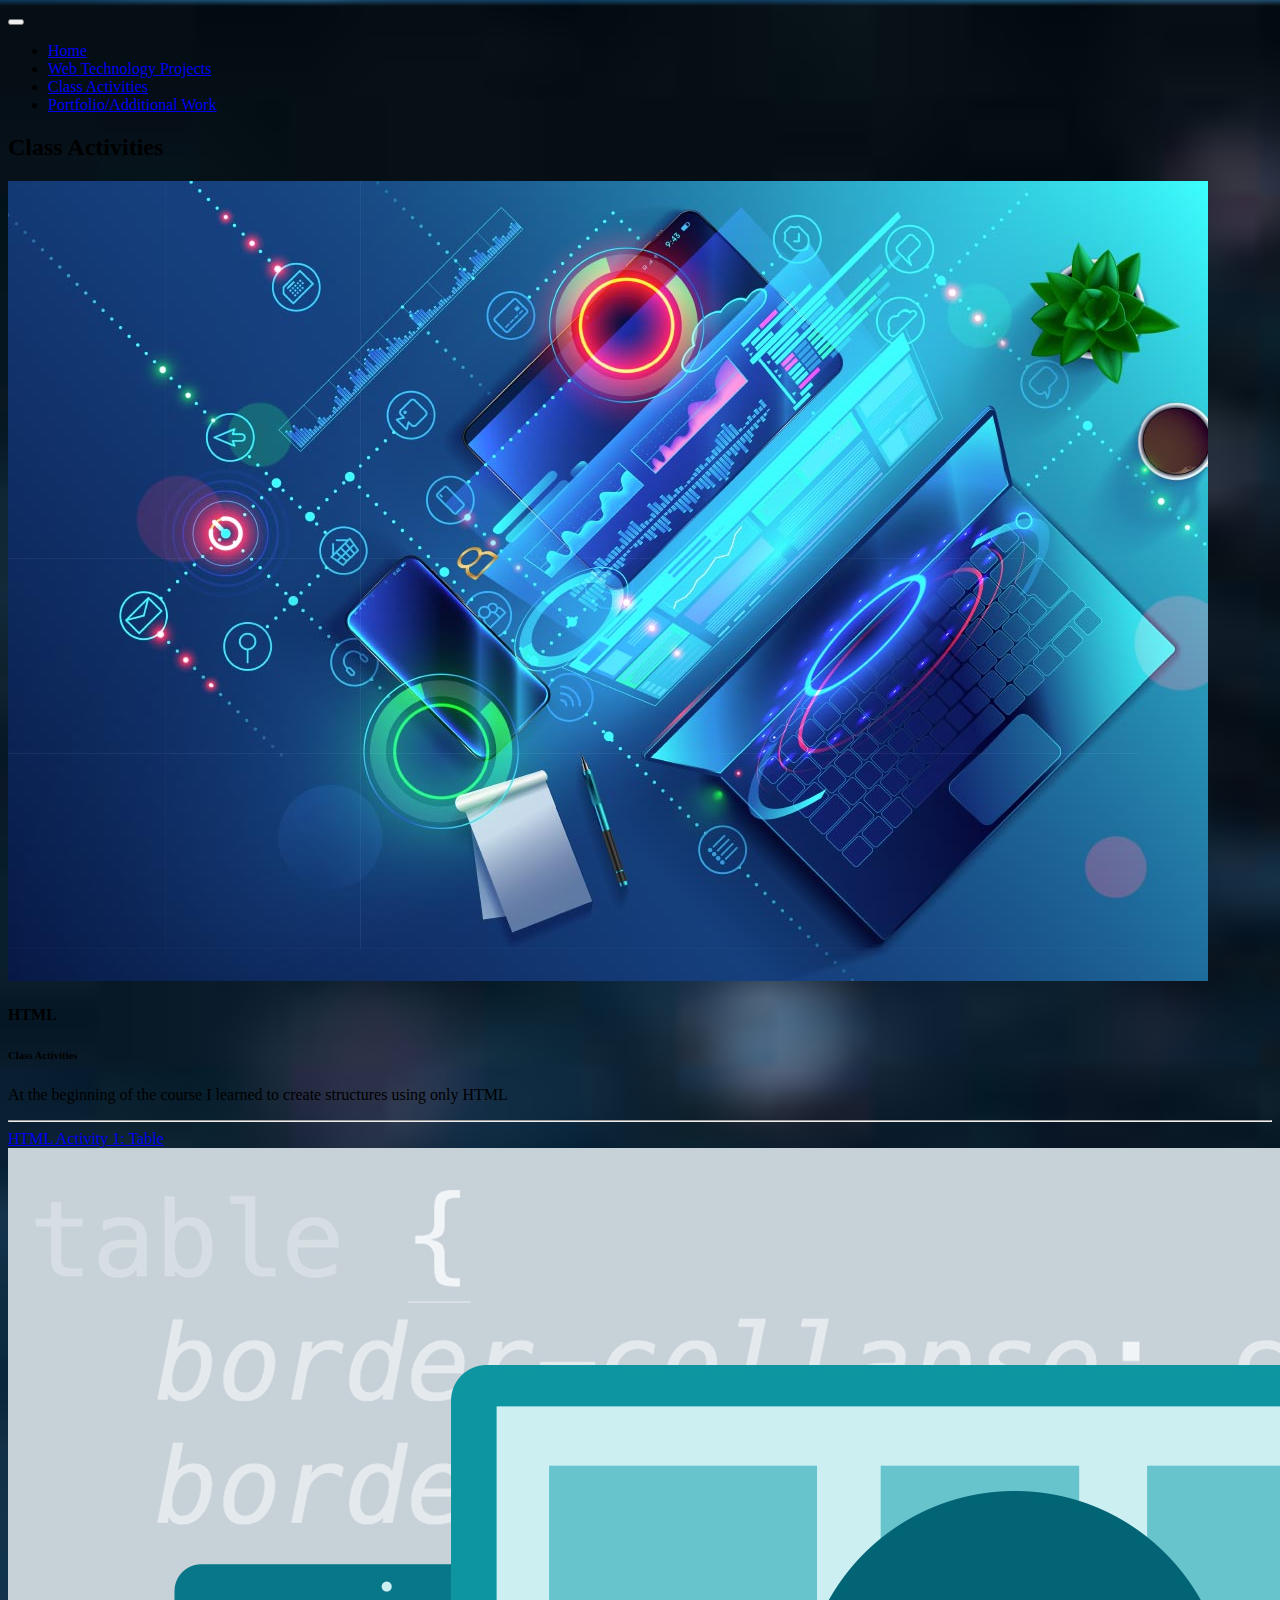
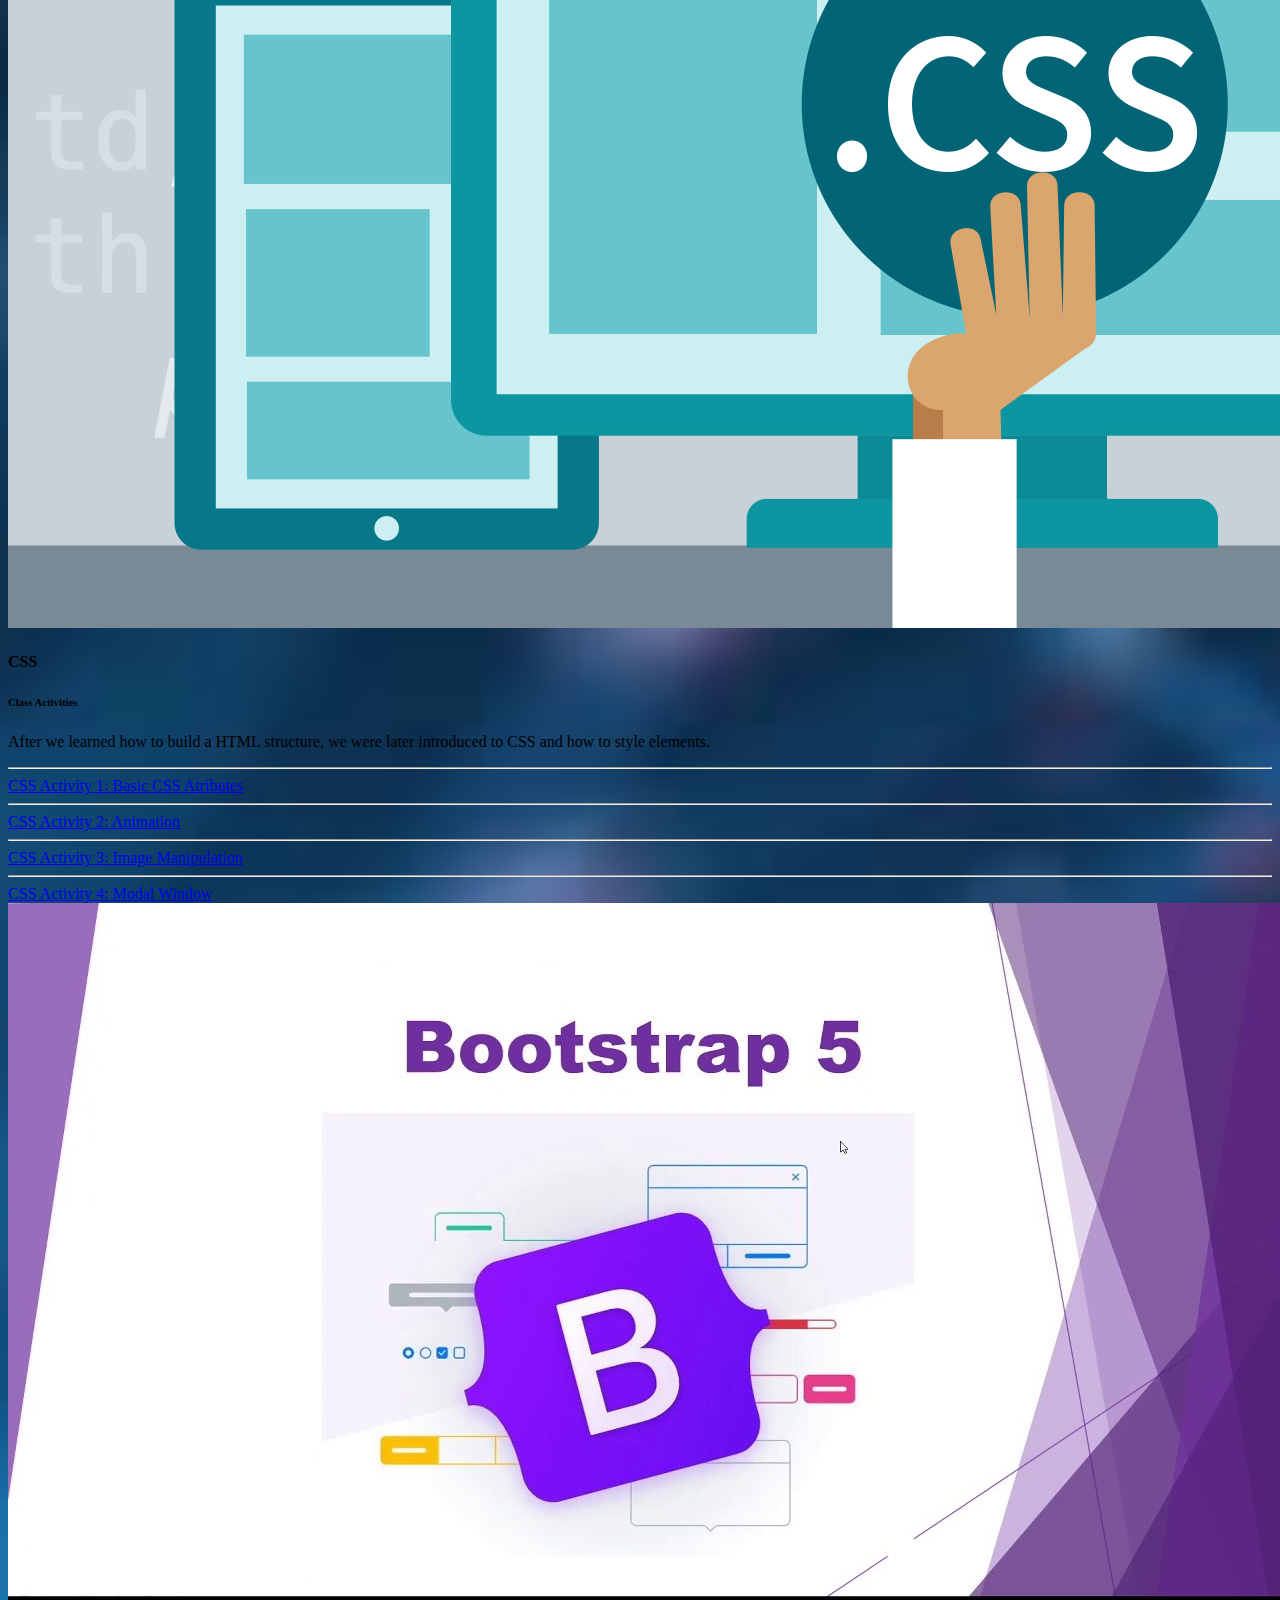
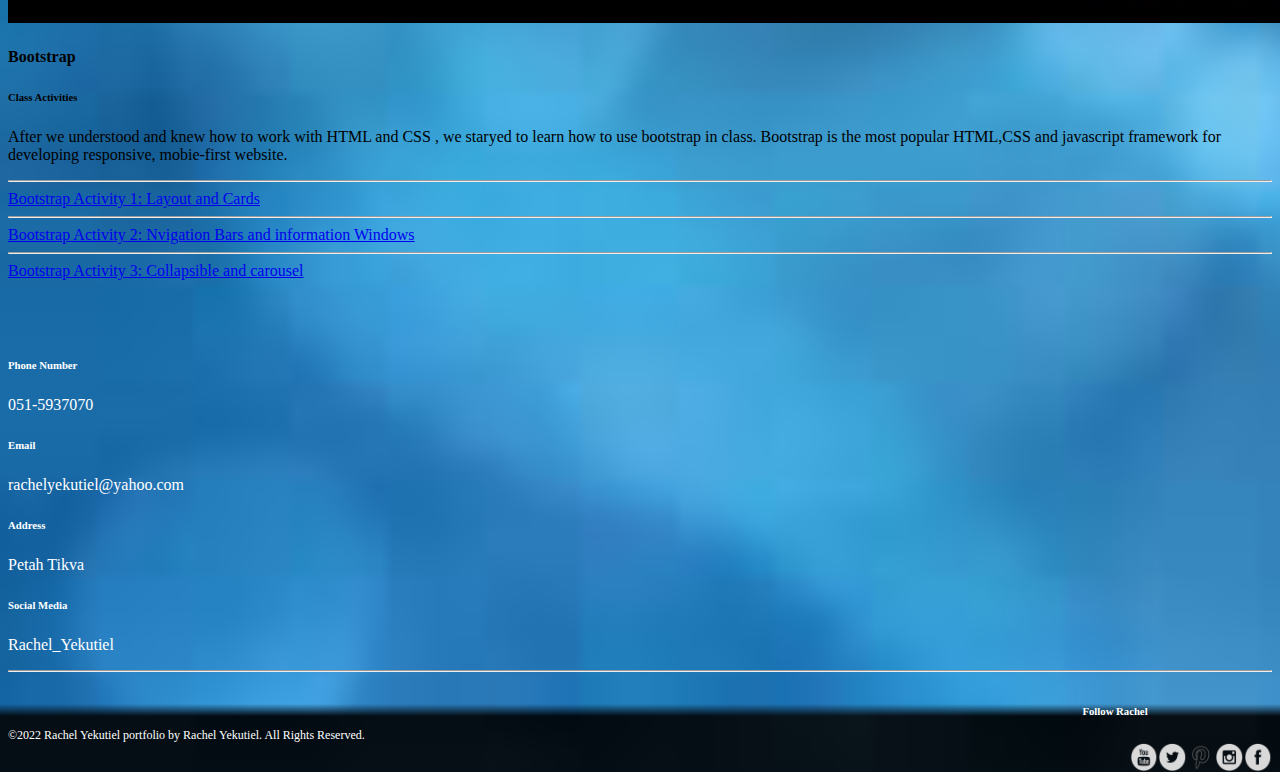
<file: portfolio/activities.html>
<!DOCTYPE html>
<html lang="en" dir="ltr">
  <head>
    <meta charset="utf-8">
    <link href="https://cdn.jsdelivr.net/npm/bootstrap@5.1.3/dist/css/bootstrap.min.css" rel="stylesheet" integrity="sha384-1BmE4kWBq78iYhFldvKuhfTAU6auU8tT94WrHftjDbrCEXSU1oBoqyl2QvZ6jIW3" crossorigin="anonymous">
<link rel="stylesheet" href="index.css">
    <title></title>
  </head>
  <body>  <!-- navbar -->
<nav class="navbar navbar-expand-lg navbar-dark bg-dark">
<div class="container-flud">
  <button class="navbar-toggler" type="button" data-bs-toggle="collapse" data-bs-target="#navbartogglerdemo01" aria-controls="navbartogglerdemo01" aria-expanded="false" aria-label="toggle navigation" name="button">
  <span class="navbar-toggler-icon"></span>
  </button>
  <div class="collapse navbar-collapse" id="navbartogglerdemo01">
    <ul class="navbar-nav me-auto mb-2 mb-lg-0">
      <li class="nav-item"><a class="nav-link active" href="index.html">Home</a></li>
      <li class="nav-item"><a class="nav-link active" href="projects.html">Web Technology Projects</a></li>
      <li class="nav-item"><a class="nav-link active" href="activities.html">Class Activities</a></li>
      <li class="nav-item"><a class="nav-link active" href="portfolio.html">Portfolio/Additional Work</a></li>

    </ul>
    </div>
</div>
</nav>
<h2 class="bg-dark text-light text-center">Class Activities</h2>

<!-- activities card  -->

<div class="row my-5" >
  <div class="card col-md-3 mx-5  my-2" style="height: 40%">
    <div class="card-body">
      <img class=" card-img-top w-100 img-fluid" src="images/HTML.jpg" alt="html">
      <h4>HTML</h4>
      <h6>Class Activities</h6>
      <p>At the beginning of the course I learned to create structures using only HTML</p>
      <hr>
      <a class="activeities" href="https://www.w3schools.com/html/html_tables.asp">HTML Activity 1: Table</a>

    </div>
  </div>
  <div class="card col-md-3 mx-5 my-2" style="height: 60%">
    <div class="card-body">
      <img class="image-fluid w-100 card-img-top" src="images/css.jpg" alt="css">
      <h4>CSS</h4>
      <h6>Class Activities</h6>
      <p>After we learned how to build a HTML structure, we were later introduced to CSS and how to style elements.</p>
      <hr>
      <a class="activeities" href="https://www.w3schools.com/css/css_examples.asp">CSS Activity 1: Basic CSS Atributes</a>
      <hr>
      <a class="activeities" href="https://www.w3schools.com/css/css3_animations.asp">CSS Activity 2: Animation</a>
      <hr>
      <a class="activeities" href="https://www.w3schools.com/css/css3_images.asp">CSS Activity 3: Image Manipulation</a>
      <hr>
      <a class="activeities" href="https://www.w3schools.com/w3css/w3css_modal.asp">CSS Activity 4: Modal Window</a>
    </div>
  </div>



<div class="card col-md-3 mx-5 my-2" style="height: 90%">
  <div class="card-body">
    <img class="image-fluid w-100 card-img-top" src="images/bootstrap.jpg" alt="bootstrap">
    <h4>Bootstrap</h4>
    <h6>Class Activities</h6>
    <p>After we understood and knew how to work with HTML and CSS , we staryed to learn how to use bootstrap in class. Bootstrap is the most popular
    HTML,CSS and javascript framework for developing responsive, mobie-first website.</p>
    <hr>
    <a class="activeities" href="https://getbootstrap.com/docs/4.0/components/card/"> Bootstrap Activity 1: Layout and Cards</a>
    <hr>
    <a class="activeities" href="https://getbootstrap.com/docs/4.3/components/navbar/">Bootstrap Activity 2: Nvigation Bars and information Windows</a>
    <hr>
    <a class="activeities" href="https://getbootstrap.com/docs/4.1/components/collapse/">Bootstrap Activity 3: Collapsible and carousel</a>

  </div>
</div>

</div>

<!-- footer -->
<br>
<br>
<br>
<footer class="bg-dark ">
  <div class=" stuff row mx-1 my-1">
    <div class="col-sm-3">
      <h6 class="mx-2">Phone Number</h6>
      <p class="mx-2">051-5937070</p>
    </div>
    <div class="col-sm-3">
      <h6 class="mx-2">Email</h6>
      <p class="mx-2">rachelyekutiel@yahoo.com</p>
    </div>
    <div class="col-sm-3">
      <h6 class="mx-2">Address</h6>
      <p class="mx-2">Petah Tikva</p>
    </div>
    <div class="col-sm-3">
      <h6 class="mx-2">Social Media</h6>
      <p class="mx-2">Rachel_Yekutiel</p>
    </div>
    <hr>
    <div class="float-right">
      <div class="icons bg-dark">
        <h6>Follow Rachel</h6>
        <a href="https://facebook.com">  <img class="icons float-right" src="activities/facebook.png" alt="facebook"></a>
      <a href="https://instagram.com"><img class="icons"src="activities/instagram.png" alt="instagram"></a>
          <a href="https://pinterest.com">  <img class="icons" src="activities/pin.png" alt="pin"></a>
          <a href="https://twitter.com">  <img class="icons"src="activities/twitter.png" alt="twitter"></a>
            <a href="https://youtube.com">  <img class="icons"src="activities/youtube.png" alt="youtube"></a>

      </div>
    </div>

</div>
<br>
<br>

<div class="text-center">
  <p class="rights">©2022 Rachel Yekutiel portfolio by Rachel Yekutiel. All Rights Reserved.</p>
</div
</footer>



      <script src="https://cdn.jsdelivr.net/npm/bootstrap@5.1.3/dist/js/bootstrap.bundle.min.js" integrity="sha384-ka7Sk0Gln4gmtz2MlQnikT1wXgYsOg+OMhuP+IlRH9sENBO0LRn5q+8nbTov4+1p" crossorigin="anonymous"></script>
  </body>
</html>
</file>
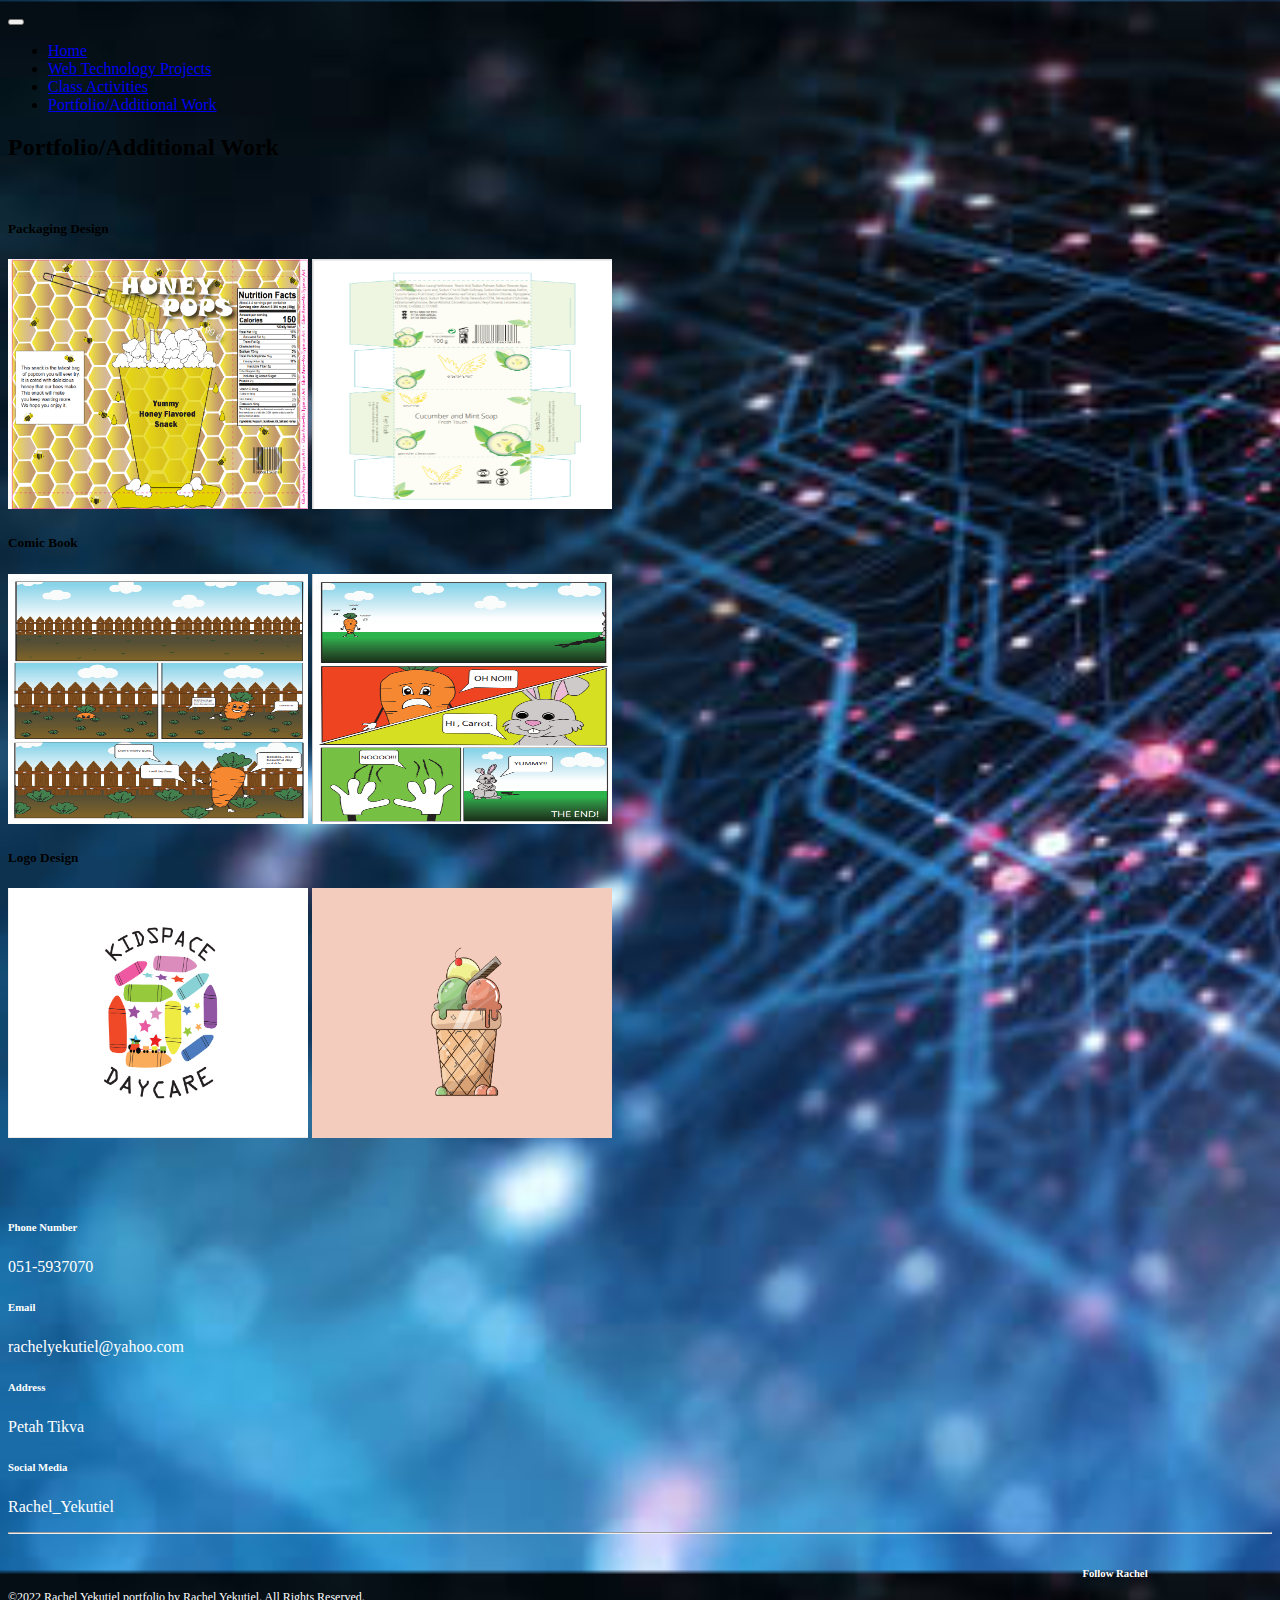
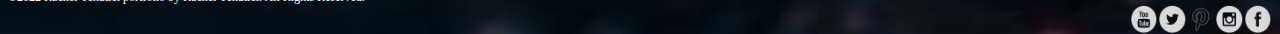
<file: portfolio/portfolio.html>
<!DOCTYPE html>
<html lang="en" dir="ltr">
  <head>
    <meta charset="utf-8">
    <link href="https://cdn.jsdelivr.net/npm/bootstrap@5.1.3/dist/css/bootstrap.min.css" rel="stylesheet" integrity="sha384-1BmE4kWBq78iYhFldvKuhfTAU6auU8tT94WrHftjDbrCEXSU1oBoqyl2QvZ6jIW3" crossorigin="anonymous">
<link rel="stylesheet" href="index.css">
    <title></title>
  </head>
  <body>  <!-- navbar -->
<nav class="navbar navbar-expand-lg navbar-dark bg-dark">
<div class="container-flud">
  <button class="navbar-toggler" type="button" data-bs-toggle="collapse" data-bs-target="#navbartogglerdemo01" aria-controls="navbartogglerdemo01" aria-expanded="false" aria-label="toggle navigation" name="button">
  <span class="navbar-toggler-icon"></span>
  </button>
  <div class="collapse navbar-collapse" id="navbartogglerdemo01">
    <ul class="navbar-nav me-auto mb-2 mb-lg-0">
      <li class="nav-item"><a class="nav-link active" href="index.html">Home</a></li>
      <li class="nav-item"><a class="nav-link active" href="projects.html">Web Technology Projects</a></li>
      <li class="nav-item"><a class="nav-link active" href="activities.html">Class Activities</a></li>
      <li class="nav-item"><a class="nav-link active" href="portfolio.html">Portfolio/Additional Work</a></li>

    </ul>
    </div>
</div>
</nav>
<h2 class="bg-dark text-light text-center">Portfolio/Additional Work</h2>

<!-- sideshow -->
<br>

<div class="row ">
  <div class="col">
    <h5 class="text-light  mx-3 my-3">Packaging Design</h5>
    <img class="image-fluid  mx-3 my-3 shadow-lg p-3 mb-3 bg-white rounded" style="height:250px; width:300px" src="portfolio/popcorn.png" alt="project 1">
    <img class="image-fluid  mx-3 my-3 shadow-lg p-3 mb-3 bg-white rounded" style="height:250px; width:300px" src="portfolio/soap.png" alt="project 2">
  </div>
  <div class="col">
    <!-- <h5 class="text-light  mx-3 my-3">Book Cover Design</h5>
    <img class="image-fluid  mx-3 my-3 shadow-lg p-3 mb-3 bg-white rounded" style="height:250px; width:300px" src="portfolio/book1.png" alt="project 3">
    <img class="image-fluid  mx-3 my-3 shadow-lg p-3 mb-3 bg-white rounded" style="height:250px; width:300px" src="portfolio/book2.png" alt="project 4"> -->
    <h5 class="text-light  mx-3 my-3">Comic Book</h5>
    <img class="image-fluid  mx-3 my-3 shadow-lg p-3 mb-3 bg-white rounded" style="height:250px; width:300px" src="portfolio/comic1.png" alt="project 3">
    <img class="image-fluid  mx-3 my-3 shadow-lg p-3 mb-3 bg-white rounded" style="height:250px; width:300px" src="portfolio/comic2.png" alt="project 4">
  </div>

  <!-- <div class="col">
      <h5 class="text-light  mx-3 my-3">Animations</h5>
        <img class="image-fluid mx-3 my-3 shadow-lg p-3 mb-3 mt-auto bg-white rounded" style="height:250px; width:300px" src="portfolio/animation.gif" alt="animation">
        <video class="mx-3 my-4 shadow-lg p-3 mb-3 bg-white rounded" width="300" height="250" controls>
        <source src="portfolio/puppet.mp4" type="video/mp4"></video>
  </div> -->
  <div class="col">
    <h5 class="text-light  mx-3 my-3">Logo Design</h5>
    <img class="image-fluid  mx-3 my-3 shadow-lg p-3 mb-3 bg-white rounded" style="height:250px; width:300px" src="portfolio/daycare.png" alt="project 5">
    <img class="image-fluid  mx-3 my-3 shadow-lg p-3 mb-3 bg-white rounded" style="height:250px; width:300px" src="portfolio/icecream.png" alt="project 6">
  </div>
  </div>
</div>
</div>

<!-- footer -->
<br>
<br>
<br>
<footer class="bg-dark ">
  <div class=" stuff row mx-1 my-1">
    <div class="col-sm-3">
      <h6 class="mx-2">Phone Number</h6>
      <p class="mx-2">051-5937070</p>
    </div>
    <div class="col-sm-3">
      <h6 class="mx-2">Email</h6>
      <p class="mx-2">rachelyekutiel@yahoo.com</p>
    </div>
    <div class="col-sm-3">
      <h6 class="mx-2">Address</h6>
      <p class="mx-2">Petah Tikva</p>
    </div>
    <div class="col-sm-3">
      <h6 class="mx-2">Social Media</h6>
      <p class="mx-2">Rachel_Yekutiel</p>
    </div>
    <hr>
    <div class="float-right">
      <div class="icons bg-dark">
        <h6 >Follow Rachel</h6>
        <a href="https://facebook.com">  <img class="icons float-right" src="activities/facebook.png" alt="facebook"></a>
      <a href="https://instagram.com"><img class="icons"src="activities/instagram.png" alt="instagram"></a>
          <a href="https://pinterest.com">  <img class="icons" src="activities/pin.png" alt="pin"></a>
          <a href="https://twitter.com">  <img class="icons"src="activities/twitter.png" alt="twitter"></a>
            <a href="https://youtube.com">  <img class="icons"src="activities/youtube.png" alt="youtube"></a>

      </div>
    </div>

</div>
<br>
<br>

<div class="text-center">
  <p class="rights">©2022 Rachel Yekutiel portfolio by Rachel Yekutiel. All Rights Reserved.</p>
</div
</footer>



      <script src="https://cdn.jsdelivr.net/npm/bootstrap@5.1.3/dist/js/bootstrap.bundle.min.js" integrity="sha384-ka7Sk0Gln4gmtz2MlQnikT1wXgYsOg+OMhuP+IlRH9sENBO0LRn5q+8nbTov4+1p" crossorigin="anonymous"></script>
  </body>
</html>
</file>
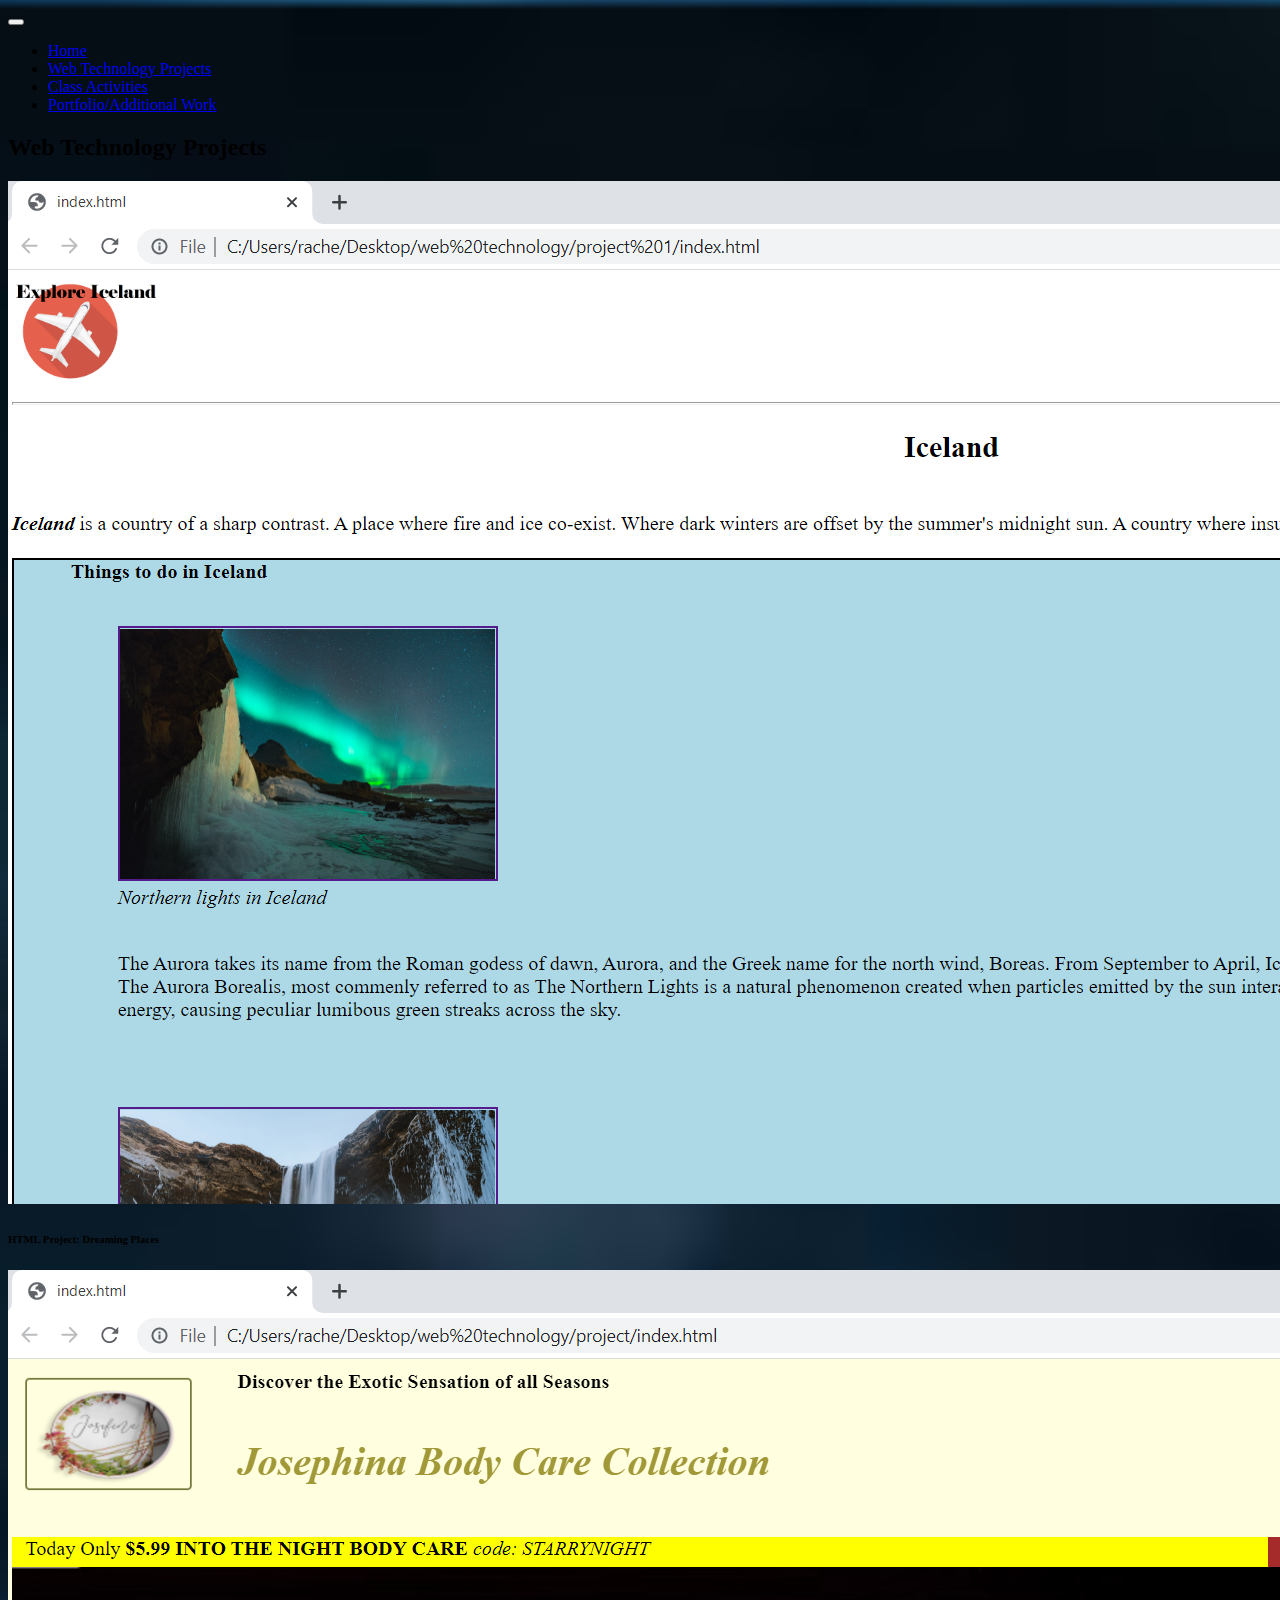
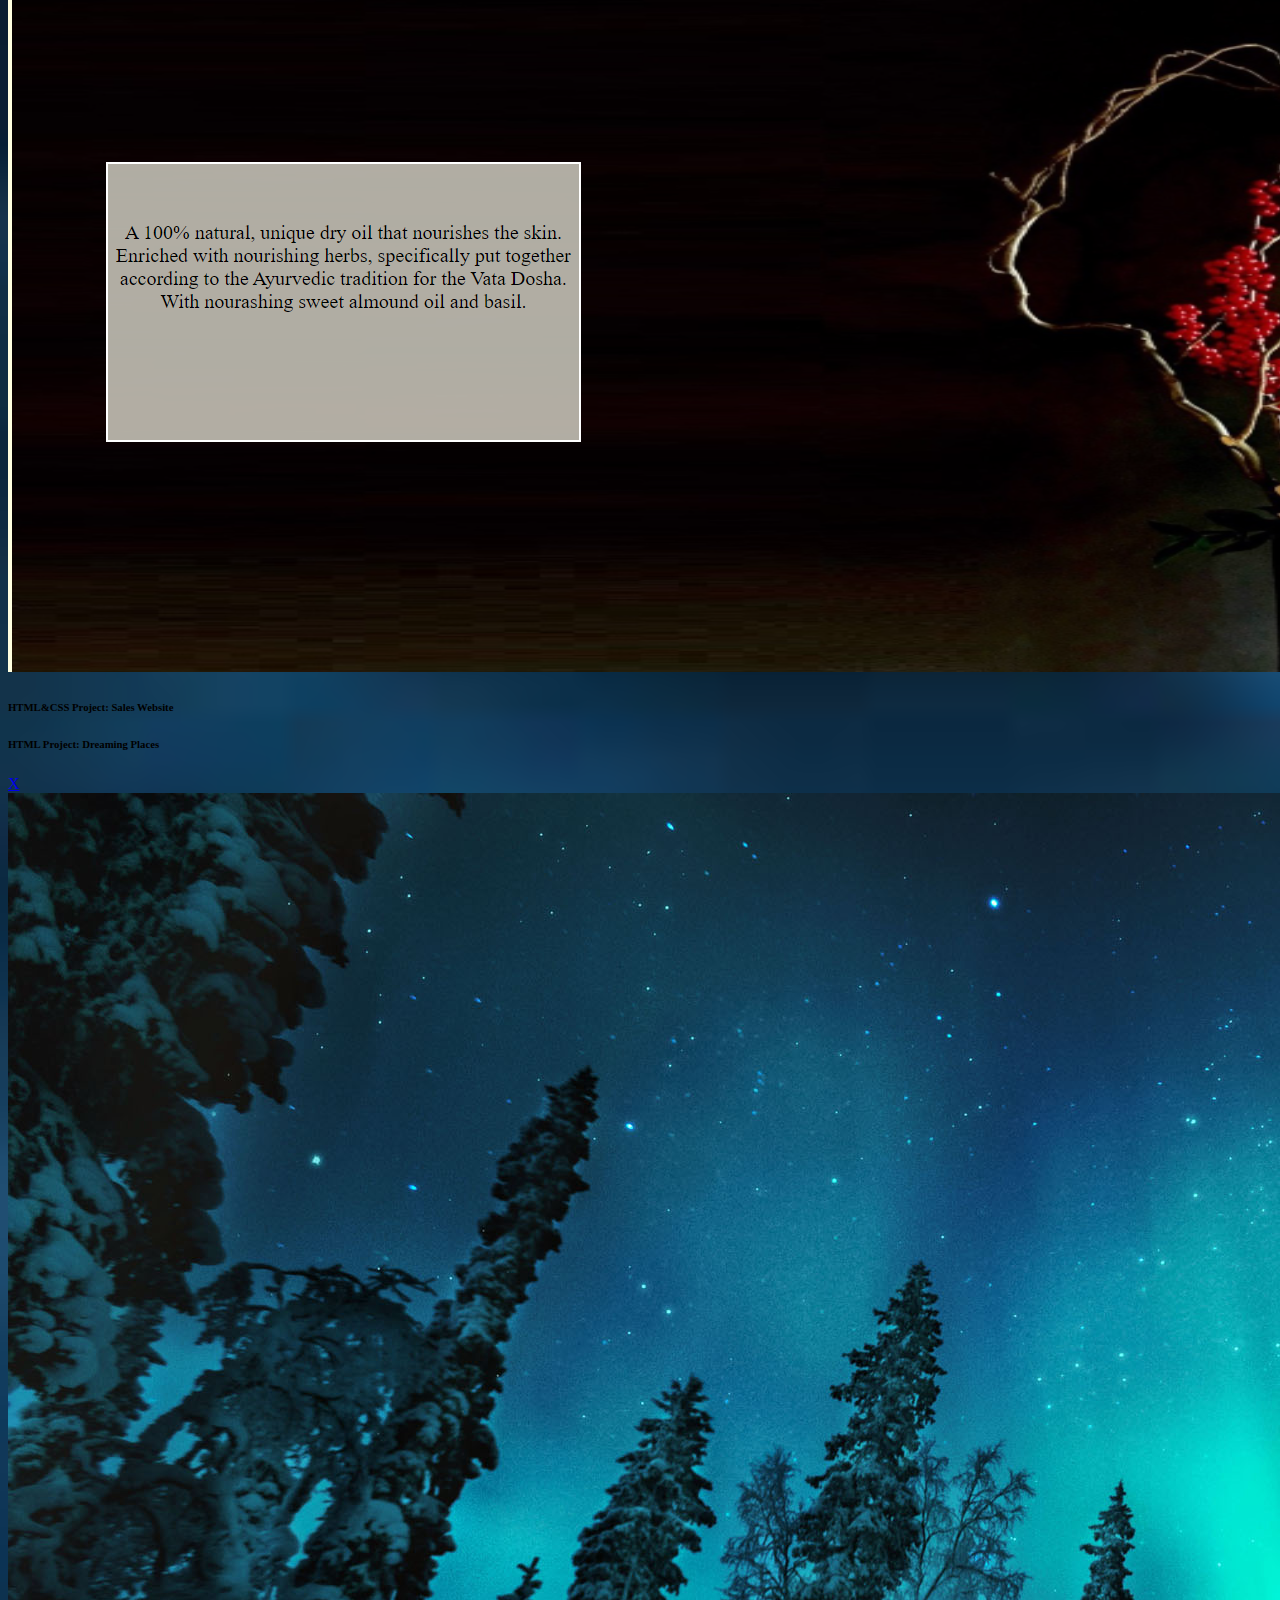
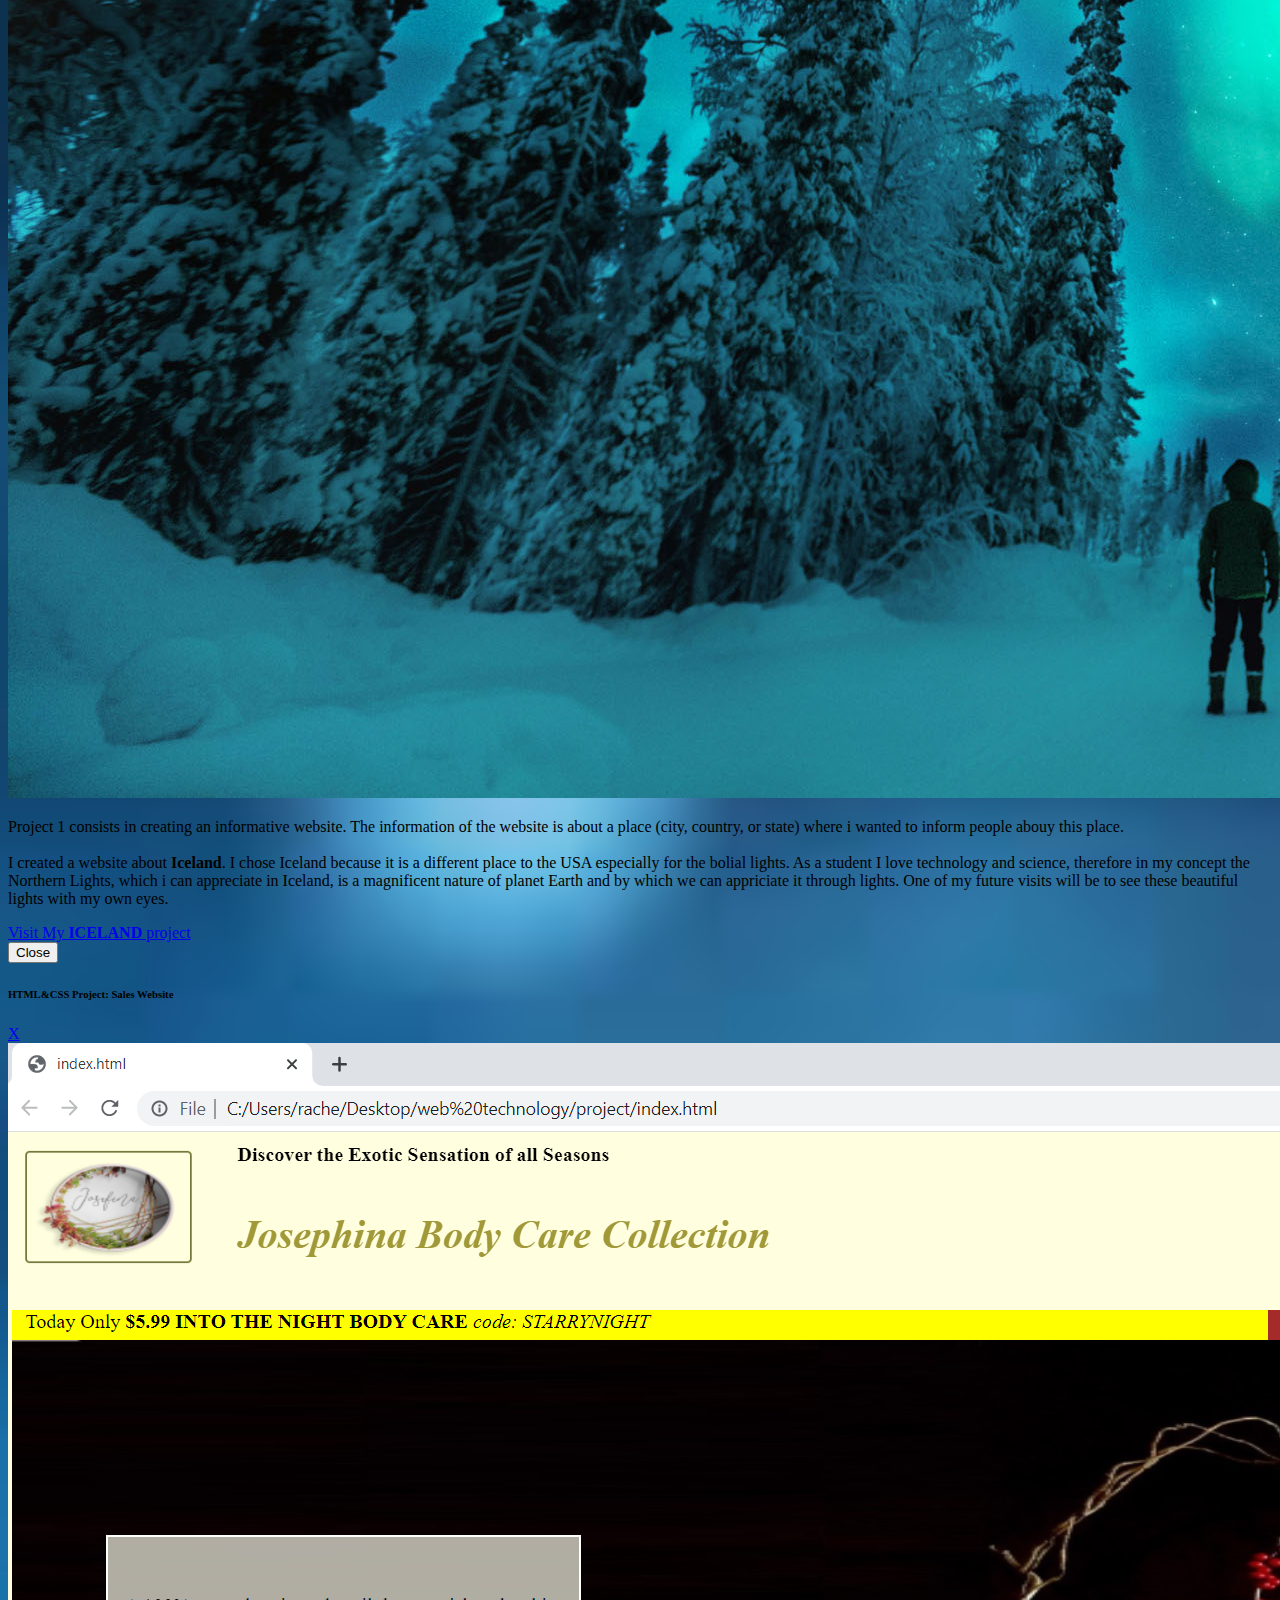
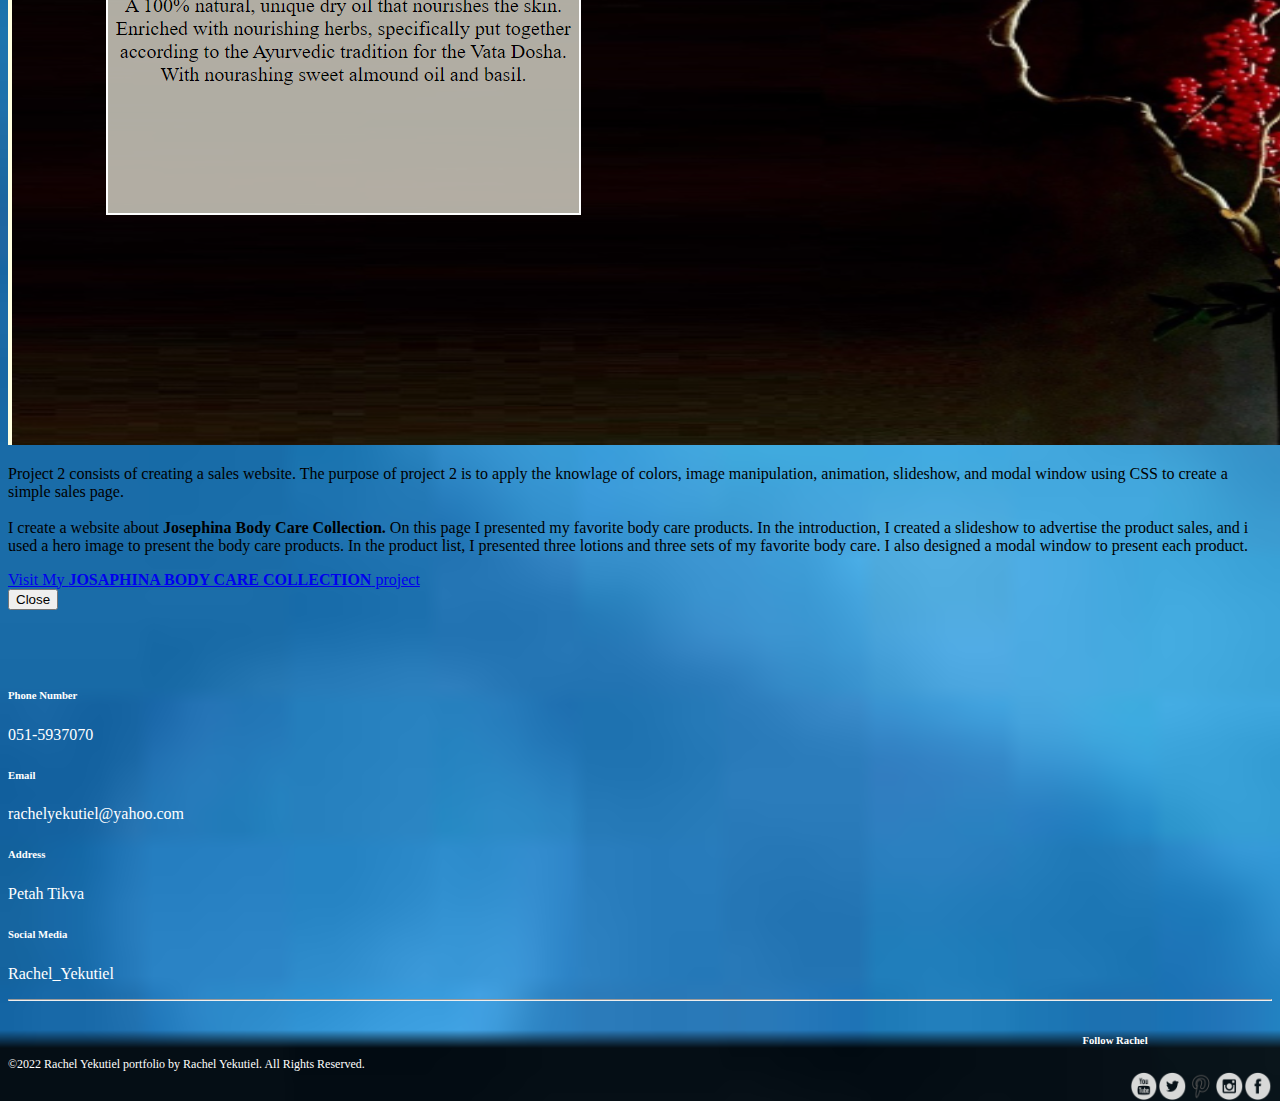
<file: portfolio/projects.html>
<!DOCTYPE html>
<html lang="en" dir="ltr">
  <head>
    <meta charset="utf-8">
    <link href="https://cdn.jsdelivr.net/npm/bootstrap@5.1.3/dist/css/bootstrap.min.css" rel="stylesheet" integrity="sha384-1BmE4kWBq78iYhFldvKuhfTAU6auU8tT94WrHftjDbrCEXSU1oBoqyl2QvZ6jIW3" crossorigin="anonymous">
<link rel="stylesheet" href="index.css">
    <title></title>
  </head>
  <body>
    <!-- navbar -->
<nav class="navbar navbar-expand-lg navbar-dark bg-dark">
<div class="container-flud">
  <button class="navbar-toggler" type="button" data-bs-toggle="collapse" data-bs-target="#navbartogglerdemo01" aria-controls="navbartogglerdemo01" aria-expanded="false" aria-label="toggle navigation" name="button">
  <span class="navbar-toggler-icon"></span>
  </button>
  <div class="collapse navbar-collapse" id="navbartogglerdemo01">
    <ul class="navbar-nav me-auto mb-2 mb-lg-0">
      <li class="nav-item"><a class="nav-link active" href="index.html">Home</a></li>
      <li class="nav-item"><a class="nav-link active" href="projects.html">Web Technology Projects</a></li>
      <li class="nav-item"><a class="nav-link active" href="activities.html">Class Activities</a></li>
      <li class="nav-item"><a class="nav-link active" href="portfolio.html">Portfolio/Additional Work</a></li>

    </ul>
    </div>
</div>
</nav>
<h2 class="bg-dark text-light text-center">Web Technology Projects</h2>
<!-- cards -->


<div class=" row my-5">
  <div class=" darkydark projects card col-md-5 mx-5 my-3 text-center" data-bs-target="#gotomd1" data-bs-toggle="modal">
    <div class=" card-body">
      <abbr title="HTML Project: Dreaming Places">  <img class="w-100 img-fluid" src="images/northernlights.png" alt="northernlights"></abbr>
    <h6>HTML Project: Dreaming Places</h6>
  </div>


  </div>
  <div class=" darkydark projects card col-md-5 mx-5 my-3 text-center" data-bs-target="#gotomd2" data-bs-toggle="modal">
    <div class="card-body">
      <abbr title="HTML&CSS Project: Sales Website">  <img class="w-100 img-fluid" src="images/josaphina.png" alt="bodycare"></abbr>
      <h6>HTML&CSS Project: Sales Website</h6>
    </div>

  </div>
</div>

<!-- modal window -->

<!-- bootstrap modal window -->
<div class="modal fade" id="gotomd1">
  <div class="modal-dialog">
    <div class="modal-content text-center">
      <div class="modal-header">
        <h6>HTML Project: Dreaming Places</h6>
        <a href="#" class="text-secondary" data-bs-dismiss="modal"> X</a>
      </div>
      <div class="modal-body">
          <img class="img-fluid" src="images/northern3.jpeg" alt="northernlights">
          <p>Project 1 consists in creating an informative website. The information of the website is about a place (city, country, or state)
           where i wanted to inform people abouy this place.
         <br>
       <br>
     I created a website about <b>Iceland</b>. I chose Iceland because it is a different place to the USA especially for the bolial lights.
    As a student I love technology and science, therefore in my concept the Northern Lights, which i can appreciate in Iceland, is a magnificent
    nature of planet Earth and by which we can appriciate it through lights. One of my future visits will be to see these beautiful lights with my own eyes.  </p>
    <a href="https://Rachelyekutiel.github.io/project 1/">Visit My <b>ICELAND</b> project</a>
      </div>
      <div class="modal-footer">
          <button class="btn btn-info" data-bs-dismiss="modal" type="button" name="button">Close</button>

      </div>
    </div>
  </div>
</div>


<div class="modal fade" id="gotomd2">
  <div class="modal-dialog">
    <div class="modal-content text-center">
      <div class="modal-header">
        <h6>HTML&CSS Project: Sales Website</h6>
        <a href="#" class="text-secondary" data-bs-dismiss="modal">X</a>
      </div>
      <div class="modal-body">
      <img class="img-fluid" src="images/josaphina.png" alt="bodycare">
      <p>Project 2 consists of creating a sales website. The purpose of project 2 is to apply the knowlage of colors, image manipulation, animation, slideshow, and modal window using CSS to
      create a simple sales page.
    <br>
  <br>
I create a website about <b>Josephina Body Care Collection.</b> On this page I presented my favorite body care products. In the introduction, I created a slideshow to advertise the product sales,
and i used a hero image to present the body care products. In the product list, I presented three lotions and three sets of my favorite body care. I also designed a modal window to present each product. </p>
<a href="https://Rachelyekutiel.github.io/project/">Visit My <b>JOSAPHINA BODY CARE COLLECTION</b> project</a>
      </div>
      <div class="modal-footer">
          <button class="btn btn-info" data-bs-dismiss="modal" type="button" name="button">Close</button>

      </div>
    </div>
  </div>
</div>

<!-- footer -->
<br>
<br>
<br>
<footer class="bg-dark ">
  <div class=" stuff row mx-1 my-1">
    <div class="col-sm-3">
      <h6 class="mx-2">Phone Number</h6>
      <p class="mx-2">051-5937070</p>
    </div>
    <div class="col-sm-3">
      <h6 class="mx-2">Email</h6>
      <p class="mx-2">rachelyekutiel@yahoo.com</p>
    </div>
    <div class="col-sm-3">
      <h6 class="mx-2">Address</h6>
      <p class="mx-2">Petah Tikva</p>
    </div>
    <div class="col-sm-3">
      <h6 class="mx-2">Social Media</h6>
      <p class="mx-2">Rachel_Yekutiel</p>
    </div>
    <hr>
    <div class="float-right">
      <div class="icons bg-dark">
        <h6>Follow Rachel</h6>
        <a href="https://facebook.com">  <img class="icons float-right" src="activities/facebook.png" alt="facebook"></a>
      <a href="https://instagram.com"><img class="icons"src="activities/instagram.png" alt="instagram"></a>
          <a href="https://pinterest.com">  <img class="icons" src="activities/pin.png" alt="pin"></a>
          <a href="https://twitter.com">  <img class="icons"src="activities/twitter.png" alt="twitter"></a>
            <a href="https://youtube.com">  <img class="icons"src="activities/youtube.png" alt="youtube"></a>

      </div>
    </div>

</div>
<br>
<br>

<div class="text-center">
  <p class="rights">©2022 Rachel Yekutiel portfolio by Rachel Yekutiel. All Rights Reserved.</p>
</div
</footer>

      <script src="https://cdn.jsdelivr.net/npm/bootstrap@5.1.3/dist/js/bootstrap.bundle.min.js" integrity="sha384-ka7Sk0Gln4gmtz2MlQnikT1wXgYsOg+OMhuP+IlRH9sENBO0LRn5q+8nbTov4+1p" crossorigin="anonymous"></script>
  </body>
</html>
</file>
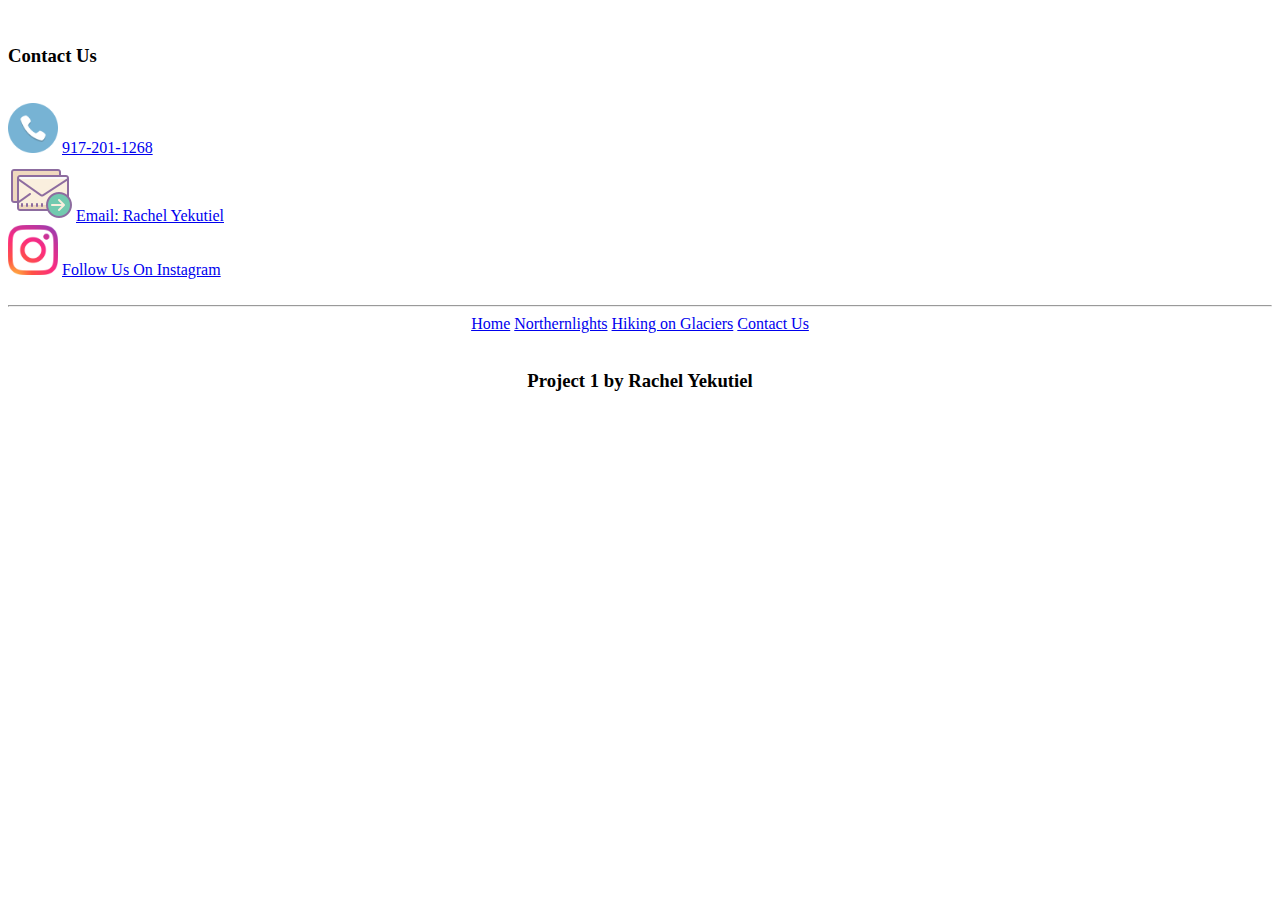
<file: project 1/contact.html>
<!DOCTYPE html>
<html lang="en" dir="ltr">
  <head>
    <meta charset="utf-8">
    <title></title>
  </head>
  <body>
    <br><h3>Contact Us</h3>
    <br><img src="images/logos/phone.png" alt="phone" width="50px">
    <a href="phone">917-201-1268</a>
    <br><img src="images/logos/email.png" alt="email">
    <a href="https://www.gmail.com">Email: Rachel Yekutiel</a>
    <br><img src="images/logos/instagram.png" alt="instagram" width="50px" >
    <a href="https://www.instagram.com/">Follow Us On Instagram</a>
    <br>
    <br>
    <hr>
    <div align="center">
      <a href="index.html">Home</a>
      <a href="northernlights.html">Northernlights</a>
      <a href="hiking.html">Hiking on Glaciers</a>
      <a href="contact.html">Contact Us</a>
    </div>
    <br>
    <h3 align="center">Project 1 by Rachel Yekutiel</h3>
  </body>
</html>
</file>
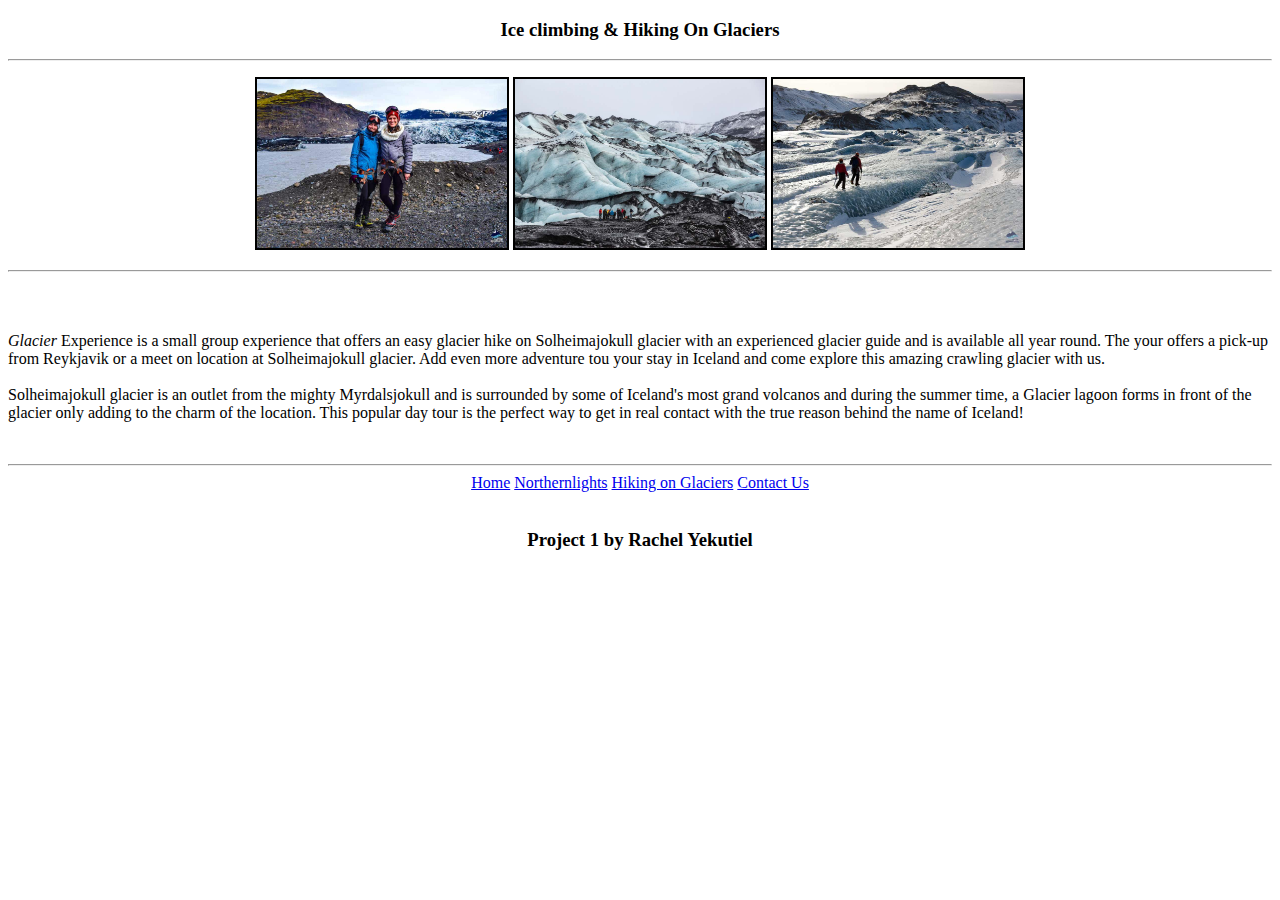
<file: project 1/hiking.html>
<!DOCTYPE html>
<html lang="en" dir="ltr">
  <head>
    <meta charset="utf-8">
    <title></title>
  </head>
  <body>
    <h3 align="center">Ice climbing & Hiking On Glaciers</h3>
    <hr>
    <figure>


    <div align="center">
        <img src="images/photos/hiking1.jpg" alt="hiking1" width="250" height="169" border="2px">
    <img src="images/photos/hiking2.jpg" alt="hiking2" width="250" height="169" border="2px">
    <img src="images/photos/hiking3.jpg" alt="hiking3" width="250" height="169" border="2px">
    </div>
    </figure>
    <hr>
    <br>
    <br>
    
  <p><i>Glacier</i> Experience is a small group experience that offers an easy glacier hike on Solheimajokull glacier with an experienced
  glacier guide and is available all year round. The your offers a pick-up from Reykjavik or a meet on location at Solheimajokull glacier. Add even more adventure
tou your stay in Iceland and come explore this amazing crawling glacier with us.
<br>
<br> Solheimajokull glacier is an outlet from the mighty Myrdalsjokull and is surrounded by some of Iceland's most grand volcanos and during the summer time, a Glacier
lagoon forms in front of the glacier only adding to the charm of the location. This popular day tour is the perfect way to get in real contact with the true reason behind the name of Iceland!</p>
<br>
<hr>
<div align="center">
  <a href="index.html">Home</a>
  <a href="northernlights.html">Northernlights</a>
  <a href="hiking.html">Hiking on Glaciers</a>
  <a href="contact.html">Contact Us</a>
</div>
<br>
<h3 align="center">Project 1 by Rachel Yekutiel</h3>
  </body>
</html>
</file>
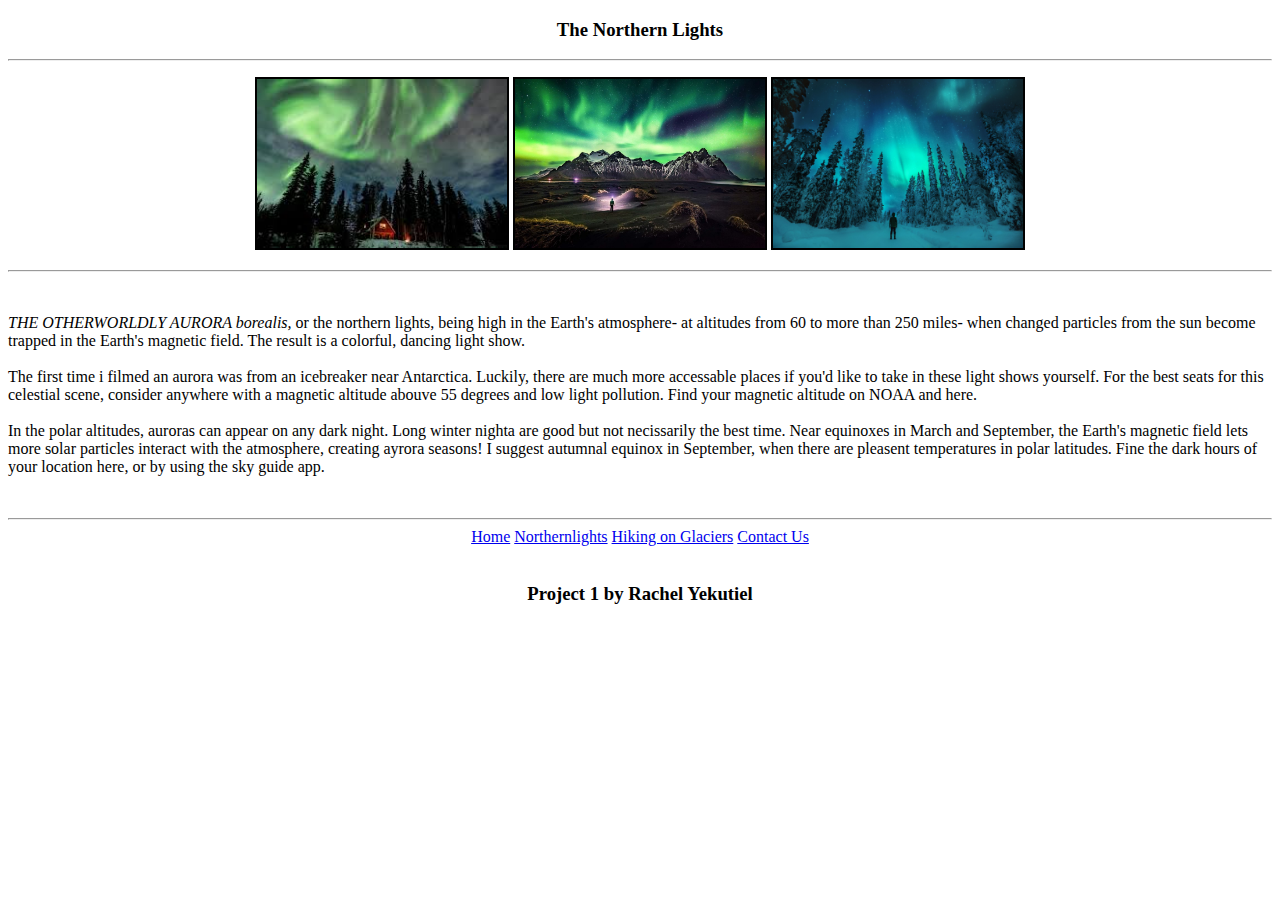
<file: project 1/northernlights.html>
<!DOCTYPE html>
<html lang="en" dir="ltr">
  <head>
    <meta charset="utf-8">
    <title></title>
  </head>
  <body>
    <h3 align="center">The Northern Lights</h3>
    <hr>
    <figure>


    <div align="center">
        <img src="images/photos/northern1.jpeg" alt="northern lights 1" width="250" height="169" border="2px">
    <img src="images/photos/northern2.jpeg" alt=" northern lights 2" width="250" height="169" border="2px">
    <img src="images/photos/northern3.jpeg" alt="northern lights 3" width="250" height="169" border="2px">
    </div>
      </figure>
    <hr>
    <br>
    <p><i>THE OTHERWORLDLY AURORA borealis,</i> or the northern lights, being high in the Earth's
    atmosphere- at altitudes from 60 to more than 250 miles- when changed particles from the sun
  become trapped in the Earth's magnetic field. The result is a colorful, dancing light show.
<br>
<br> The first time i filmed an aurora was from an icebreaker near Antarctica. Luckily, there are much more
 accessable places if you'd like to take in these light shows yourself. For the best seats for this celestial scene,
consider anywhere with a magnetic altitude abouve 55 degrees and low light pollution. Find your magnetic altitude on NOAA and here.
<br>
<br>In the polar altitudes, auroras can appear on any dark night. Long winter nighta are good but not necissarily the best
time. Near equinoxes in March and September, the Earth's magnetic field lets more solar particles interact with the atmosphere, creating ayrora seasons!
I suggest autumnal equinox in September, when there are pleasent temperatures in polar latitudes. Fine the dark hours of your location here, or by using the sky guide app. </p>
<br>
<hr>
<div align="center">
  <a href="index.html">Home</a>
  <a href="northernlights.html">Northernlights</a>
  <a href="hiking.html">Hiking on Glaciers</a>
  <a href="contact.html">Contact Us</a>
</div>
<br>
<h3 align="center">Project 1 by Rachel Yekutiel</h3>

  </body>
</html>
</file>
<file: portfolio/index.css>
body{
background-image: url(images/web.jpg);

height: 1000px;
background-size: cover;

flex: auto;
flex-wrap: wrap;
}

.jumbotron{
  font-family:monospace;
  overflow: hidden;

}



footer{
  width: 100%;
  height: 40%;
  color:white;
  flex: auto;
  flex-wrap: wrap;
}
 .stuff{
  width: 100%;


  color:white;

}

.icons{
  height: 30px;
  width: 15%;
  color: white;
  float: right;

}
.darkydark:hover img{
  filter: invert(100%);
}



.animatedresume{
  height: 300px;
  width: 500px;
  animation-name: grow;
  animation-duration: 5s;

}


@keyframes grow {
  0%{transform: scale(0.2)}
  100%{transform: scale(1.0);}

}




.doc {
font-family:monospace;
    max-width: 100%;
    overflow: hidden;
    font-size:15px;
    color:white;

}

.typing {
    width: 100%;
    overflow: hidden;
    animation: typeIt 30s steps(6);
}



@keyframes typeIt {
    0% {
        top: 0;
        height: 2em;}
    100% {
        top: -20em;
        height: 30em;
    }
}


.rights{
  font-size: 12px;
}
</file>
<file: final/index.css>
body{
background-image: url(images/web.jpg);

height: 1000px;
background-size: cover;

flex: auto;
flex-wrap: wrap;
}

.jumbotron{
  font-family:monospace;
  overflow: hidden;

}



footer{
  width: 100%;
  height: 40%;
  color:white;
  flex: auto;
  flex-wrap: wrap;
}
 .stuff{
  width: 100%;


  color:white;

}

.icons{
  height: 30px;
  width: 15%;
  color: white;
  float: right;

}
.darkydark:hover img{
  filter: invert(100%);
}



.animatedresume{
  height: 300px;
  width: 500px;
  animation-name: grow;
  animation-duration: 5s;

}


@keyframes grow {
  0%{transform: scale(0.2)}
  100%{transform: scale(1.0);}

}




.doc {
font-family:monospace;
    max-width: 100%;
    overflow: hidden;
    font-size:15px;
    color:white;

}

.typing {
    width: 100%;
    overflow: hidden;
    animation: typeIt 30s steps(6);
}



@keyframes typeIt {
    0% {
        top: 0;
        height: 2em;}
    100% {
        top: -20em;
        height: 30em;
    }
}


.rights{
  font-size: 12px;
}
</file>
<file: project/index.css>
body{
  background-color: lightyellow;
}

/* animated header block */

.headerblock{
  height: 100px;
  position: relative;
}

.headerblock img{
  height: 100%;
  width: 10%;
  float: left;
  border: 2px solid rgb(119, 120, 60);
  border-radius: 4px;
  animation-name: josaphinalogo;
  animation-duration: 3s;
  animation-iteration-count: infinite;
}

@keyframes josaphinalogo {
  0% {transform: scale(0.2)
    ;}
    20%{transform: scale(1.0);}
    100%{transform: scale(0.2);}

}

.headerblock div{
  text-align: center;
  margin-right: 260px;
}

.title h1{
  color:rgb(161,152,56);
  position: absolute;
  left: 12%;
  animation-name: josaphinabodycare;
  animation-duration: 3s;
  animation-iteration-count: infinite;
}

@keyframes josaphinabodycare {
  0%{top: 12%}

  50%{top: 85%}

  100%{top: 12%}

}

@keyframes discoverexotic {
  0%{top: -12%}

  50%{top:-40%}

  100% {top: 80%}



}

.title h4{
  position: absolute;
  left: 12%;
  top: 40%;
  animation-name: discoverexotic;
  animation-duration: 3s;
  animation-iteration-count: infinite;
}


/* slideshowblock */

.slidegroup{
  width: 100%;
  height: 40px;
  text-align: center;
margin: auto;
  overflow: hidden;
}

.slidewrapper{
  height: 100%;
  width: 300%;
  
  animation-name: slideyslide;
  animation-duration: 20s;
  animation-iteration-count:infinite ;
}



.slide{
  width: 33%;
  height: 100%;
  float: left;
}

@keyframes slideyslide {

  0% {margin-left:0% }
25% {margin-left:-100%}
50% {margin-left:-190%}
75% {margin-right:190%}
100% {margin-right: 100%}
}

.group1{
  background-color: yellow;
  background-size: 100% 100%;

}

.group2{
background-color: brown;
background-size: 100% 100%;
}

.group3{
  background-color: rgb(140, 105, 72);
  background-size: 100% 100%;
}

/* heroblock */

.heroblock{
  height: 700px;
  background-image: url(images/intro_img2.jpg);
  background-size: 100% 100%;
  position: relative;
  background-repeat: no-repeat;
}

.heroblock p{
  border: 2px solid white;
  background-color: rgba(219,216,204,0.8);
  width: 25%;
  height: 25%;
  position: absolute;
  text-align: center;
  padding-top: 3%;
  top: 20%;
  left: 5%;

}

/* two by two block */

.twobytwoblock{
  margin-top: 20px;
  height: 400px;
  width: 100%;
}

.imageblock{
  height: 100%;
  width: 40%;
  background-image: url(images/intro_img1.jpg);
  opacity: 60%;
  background-size: 100% 100%;
  background-repeat: no-repeat;
  float: left;
  margin-left: 15px;
}

.imageblock p{
  border: 2px solid yellow;
  color: white;
  width: 50%;
  height: 100px;
  text-align: center;
  margin-left: 20%;
  padding-top: 2%;

}

.textblock{
  border: 2px solid #ccbed1;
  background-color: rgb(245,244,218);
  height: 100%;
  width: 40%;
  float: right;
  margin-right: 15px;
}

.textblock p{
  color: rgb(161,152,56);
  margin-left: 10%;
  margin-top: 10%;
  text-align: center;
}

/* one product block */

.singleproduct{

  height: 550px;
  width: 100%;
}

.sakuralotion{

  height: 100%;
  width: 30%;
  float: left;
  text-align: center;

}

.sakuralotion img{
  margin-top: 15%;
  height: 40%;
  width: 60%;
}

.sakuralotion a{
  background-color: black;
  color: white;
  border-radius: 4px;
  padding: 10px;
  text-decoration: none;
}
.sakuralotion abbr{
  text-decoration: none;
}
.sakuralotion a:hover{
  background-color: lightgrey;
  color: black;
}
.sakuralotion h5{
  color: rgb(161,152,56);
}

.ayurvedalotion{

  height: 100%;
  width: 30%;
  margin-left: 35%;
  text-align: center;
}

.ayurvedalotion img{
  margin-top: 15%;
  height: 40%;
  width: 60%;
}

.ayurvedalotion a{
  background-color: black;
  color: white;
  border-radius: 4px;
  padding: 10px;
  text-decoration: none;
}
.ayurvedalotion abbr{
  text-decoration: none;
}
.ayurvedalotion a:hover{
  background-color: lightgrey;
  color: black;
}
.ayurvedalotion h5{
  color: rgb(161,152,56);
}

.bodylotion{

  height: 100%;
  width: 30%;
  float: right;
  margin-top: -555px;
  text-align: center;
}

.bodylotion img{
  margin-top: 15%;
  height: 40%;
  width: 60%;
}

.bodylotion a{
  background-color: black;
  color: white;
  border-radius: 4px;
  padding: 10px;
  text-decoration: none;
}
.bodylotion a:hover{
  background-color: lightgrey;
  color: black;
}
.bodylotion abbr{
  text-decoration: none;
}

.bodylotion h5{
  color: rgb(161,152,56);
}

/* modal window */

.window1{
  background-color: rgb(184, 184, 182; 0.2);
  position: fixed;
  top: 0;
  left: 0;
  right: 0;
  bottom: 0;
  opacity: 0;
  pointer-events: none;
}

.window1:target{
  opacity: 1;
  pointer-events: all;
}

.message1{
background-color: white;
width: 35%;
height:400px;
margin: auto;
margin-top:10%;
}

.message1> a{
  background-color: lightgrey;
  color: black;
  text-decoration: none;
  float: right;
}

.message1> img{
  height: 50%;
  width: 50%;
  float: left;
}

.explain1{
  float: left;
  background-color: lightgrey;
  margin-left: 3%;
  margin-right: 3%;
}

.inthebag{
padding-top: 5%;
  margin-left: 10%;
}

.message1 button{
  border-radius: 4px;
  border-color: white;
  padding: 3px;
}

.window2{
  background-color: rgb(184, 184, 182; 0.2);
  position: fixed;
  top: 0;
  left: 0;
  right: 0;
  bottom: 0;
  opacity: 0;
  pointer-events: none;
}

.window2:target{
  opacity: 1;
  pointer-events: all;
}

.message2{
background-color: white;
width: 35%;
height:400px;
margin: auto;
margin-top:10%;
}

.message2> a{
  background-color: lightgrey;
  color: black;
  text-decoration: none;
  float: right;
}

.message2> img{
  height: 50%;
  width: 50%;
  float: left;
}

.explain2{
  float: left;
  background-color: lightgrey;
  margin-left: 3%;
  margin-right: 3%;
}

.inthebag2{
padding-top: 5%;
  margin-left: 10%;
}

.message2 button{
  border-radius: 4px;
  border-color: white;
  padding: 3px;
}


.window3{
  background-color: rgb(184, 184, 182; 0.2);
  position: fixed;
  top: 0;
  left: 0;
  right: 0;
  bottom: 0;
  opacity: 0;
  pointer-events: none;
}

.window3:target{
  opacity: 1;
  pointer-events: all;
}

.message3{
background-color: white;
width: 35%;
height:400px;
margin: auto;
margin-top:10%;
}

.message3> a{
  background-color: lightgrey;
  color: black;
  text-decoration: none;
  float: right;
}

.message3> img{
  height: 50%;
  width: 50%;
  float: left;
}

.explain3{
  float: left;
  background-color: lightgrey;
  margin-left: 3%;
  margin-right: 3%;
}

.inthebag3{
padding-top: 5%;
  margin-left: 10%;
}

.message3 button{
  border-radius: 4px;
  border-color: white;
  padding: 3px;
}

/* giftset block */

.giftsets{

  height: 550px;
  width: 100%;
}

.Ayurvedagiftset{

  height: 100%;
  width: 30%;
  float: left;
  text-align: center;

}

.Ayurvedagiftset img{
  margin-top: 15%;
  height: 40%;
  width: 60%;
}

.Ayurvedagiftset a{
  background-color: black;
  color: white;
  border-radius: 4px;
  padding: 10px;
  text-decoration: none;
}
.Ayurvedagiftset abbr{
  text-decoration: none;
}
.Ayurvedagiftset a:hover{
  background-color: lightgrey;
  color: black;
}
.Ayurvedagiftset h5{
  color: rgb(161,152,56);
}

.sakuragiftset{

  height: 100%;
  width: 30%;
  margin-left: 35%;
  text-align: center;
}

.sakuragiftset img{
  margin-top: 15%;
  height: 40%;
  width: 60%;
}

.sakuragiftset a{
  background-color: black;
  color: white;
  border-radius: 4px;
  padding: 10px;
  text-decoration: none;
}
.sakuragiftset abbr{
  text-decoration: none;
}
.sakuragiftset a:hover{
  background-color: lightgrey;
  color: black;
}
.sakuragiftset h5{
  color: rgb(161,152,56);
}

.karmagiftset{

  height: 100%;
  width: 30%;
  float: right;
  margin-top: -555px;
  text-align: center;
}

.karmagiftset img{
  margin-top: 15%;
  height: 40%;
  width: 60%;
}

.karmagiftset a{
  background-color: black;
  color: white;
  border-radius: 4px;
  padding: 10px;
  text-decoration: none;
}
.karmagiftset a:hover{
  background-color: lightgrey;
  color: black;
}
.karmagiftset abbr{
  text-decoration: none;
}

.karmagiftset h5{
  color: rgb(161,152,56);
}

/* gidtset modal window */

.window4{
  background-color: rgb(184, 184, 182; 0.2);
  position: fixed;
  top: 0;
  left: 0;
  right: 0;
  bottom: 0;
  opacity: 0;
  pointer-events: none;
}

.window4:target{
  opacity: 1;
  pointer-events: all;
}

.message4{
background-color: white;
width: 33%;
height:500px;
margin: auto;
margin-top:10%;
}

.message4> a{
  background-color: lightgrey;
  color: black;
  text-decoration: none;
  float: right;
}

.message4> img{
  height: 50%;
  width: 50%;
  float: left;
}

.explain4{
  float: left;
  background-color: lightgrey;
  margin-left: 3%;
  margin-right: 3%;
}

.inthebag4{
padding-top: 5%;
  margin-left: 10%;
}

.message4 button{
  border-radius: 4px;
  border-color: white;
  padding: 3px;
}

.window5{
  background-color: rgb(184, 184, 182; 0.2);
  position: fixed;
  top: 0;
  left: 0;
  right: 0;
  bottom: 0;
  opacity: 0;
  pointer-events: none;
}

.window5:target{
  opacity: 1;
  pointer-events: all;
}

.message5{
background-color: white;
width: 33%;
height:500px;
margin: auto;
margin-top:10%;
}

.message5> a{
  background-color: lightgrey;
  color: black;
  text-decoration: none;
  float: right;
}

.message5> img{
  height: 50%;
  width: 50%;
  float: left;
}

.explain5{
  float: left;
  background-color: lightgrey;
  margin-left: 3%;
  margin-right: 3%;
}

.inthebag5{
padding-top: 5%;
  margin-left: 10%;
}

.message5 button{
  border-radius: 4px;
  border-color: white;
  padding: 3px;
}

.window6{
  background-color: rgb(184, 184, 182; 0.2);
  position: fixed;
  top: 0;
  left: 0;
  right: 0;
  bottom: 0;
  opacity: 0;
  pointer-events: none;
}

.window6:target{
  opacity: 1;
  pointer-events: all;
}

.message6{
background-color: white;
width: 33%;
height:550px;
margin: auto;
margin-top:10%;
}

.message6> a{
  background-color: lightgrey;
  color: black;
  text-decoration: none;
  float: right;
}

.message6> img{
  height: 50%;
  width: 50%;
  float: left;
}

.explain6{
  float: left;
  background-color: lightgrey;
  margin-left: 3%;
  margin-right: 3%;
}

.inthebag6{
padding-top: 5%;
  margin-left: 10%;
}

.message6 button{
  border-radius: 4px;
  border-color: white;
  padding: 3px;
}

/* footer */

footer{
  width: 100%;
  height: 400px;
  background-color: rgb(26, 26, 13);
  color: white;


}

.footerinformation{
  /* border: 2px solid yellow; */
  height: 150px;
  width: 100%;
  position: relative;
}

.help{
  /* border:2px solid rgb(26, 26, 13); */
  width: 25%;
  height: 100%;
  text-align: center;
  left: 2%;
  position:absolute;
  top: -3%;

}



.account{
  /* border:2px solid blue; */
  width: 60%;
  height: 100%;
  text-align: center;
  position: absolute;
  left: 8%;
  top: -3%;
}
.subscribe{
  /* border:2px solid green; */
  width: 80%;
  height: 100%;
  text-align: center;
  position: absolute;
  top: -3%;
  left: 21%;
}

.membercard{
  /* border:2px solid purple; */
  width: 100%;
  height: 100%;
  text-align: center;
  position: absolute;
  top: -3%;
  left: 35%;

}



.connect{
  /* border: 2px solid pink; */
  height: 200px;
  width: 30%;
  text-align: center;
  float: right;
}

.icon{
  height:20%;
}

.empty{
  border:1px ;
  height: 150px;
  width:100%;
}

.rachel{
  /* border: 2px solid pink; */
  height: 50px;
  width: 100%;
  text-align: center;
  padding-left: 32%;
}
</file>
